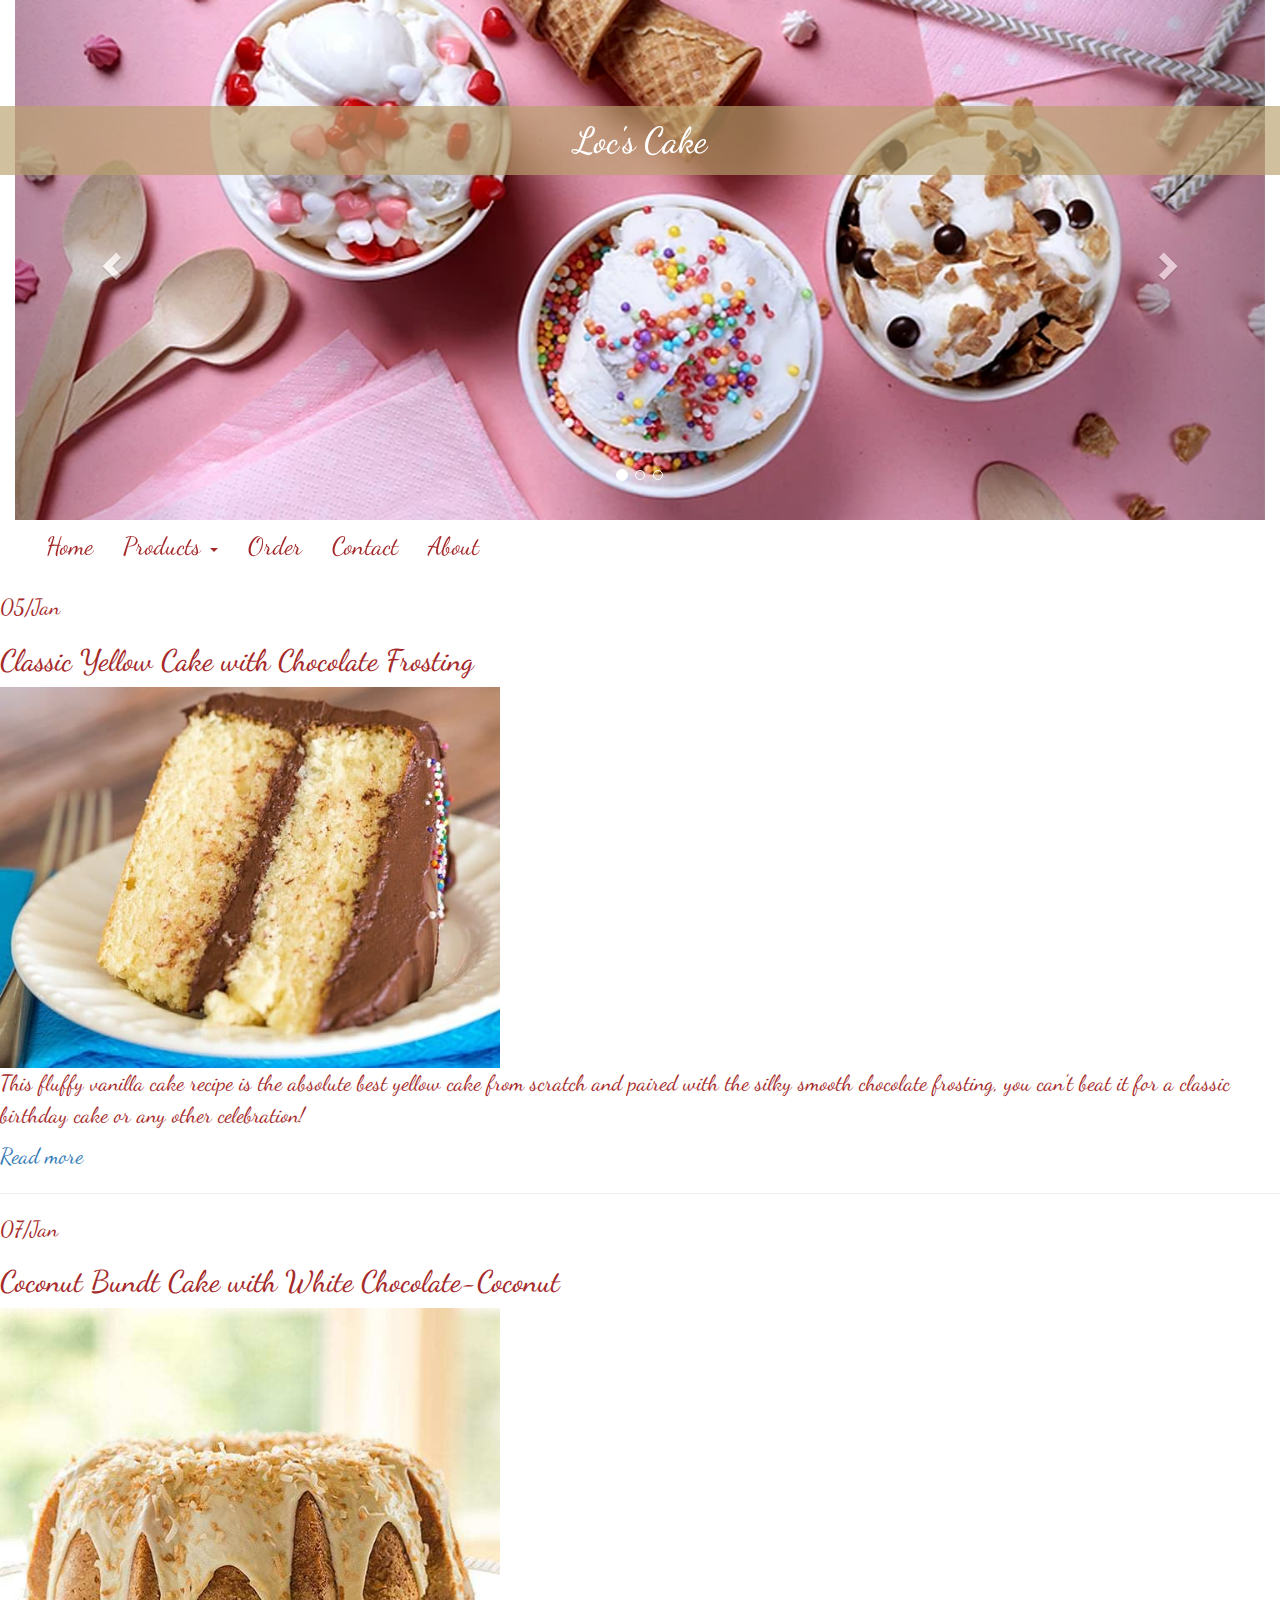
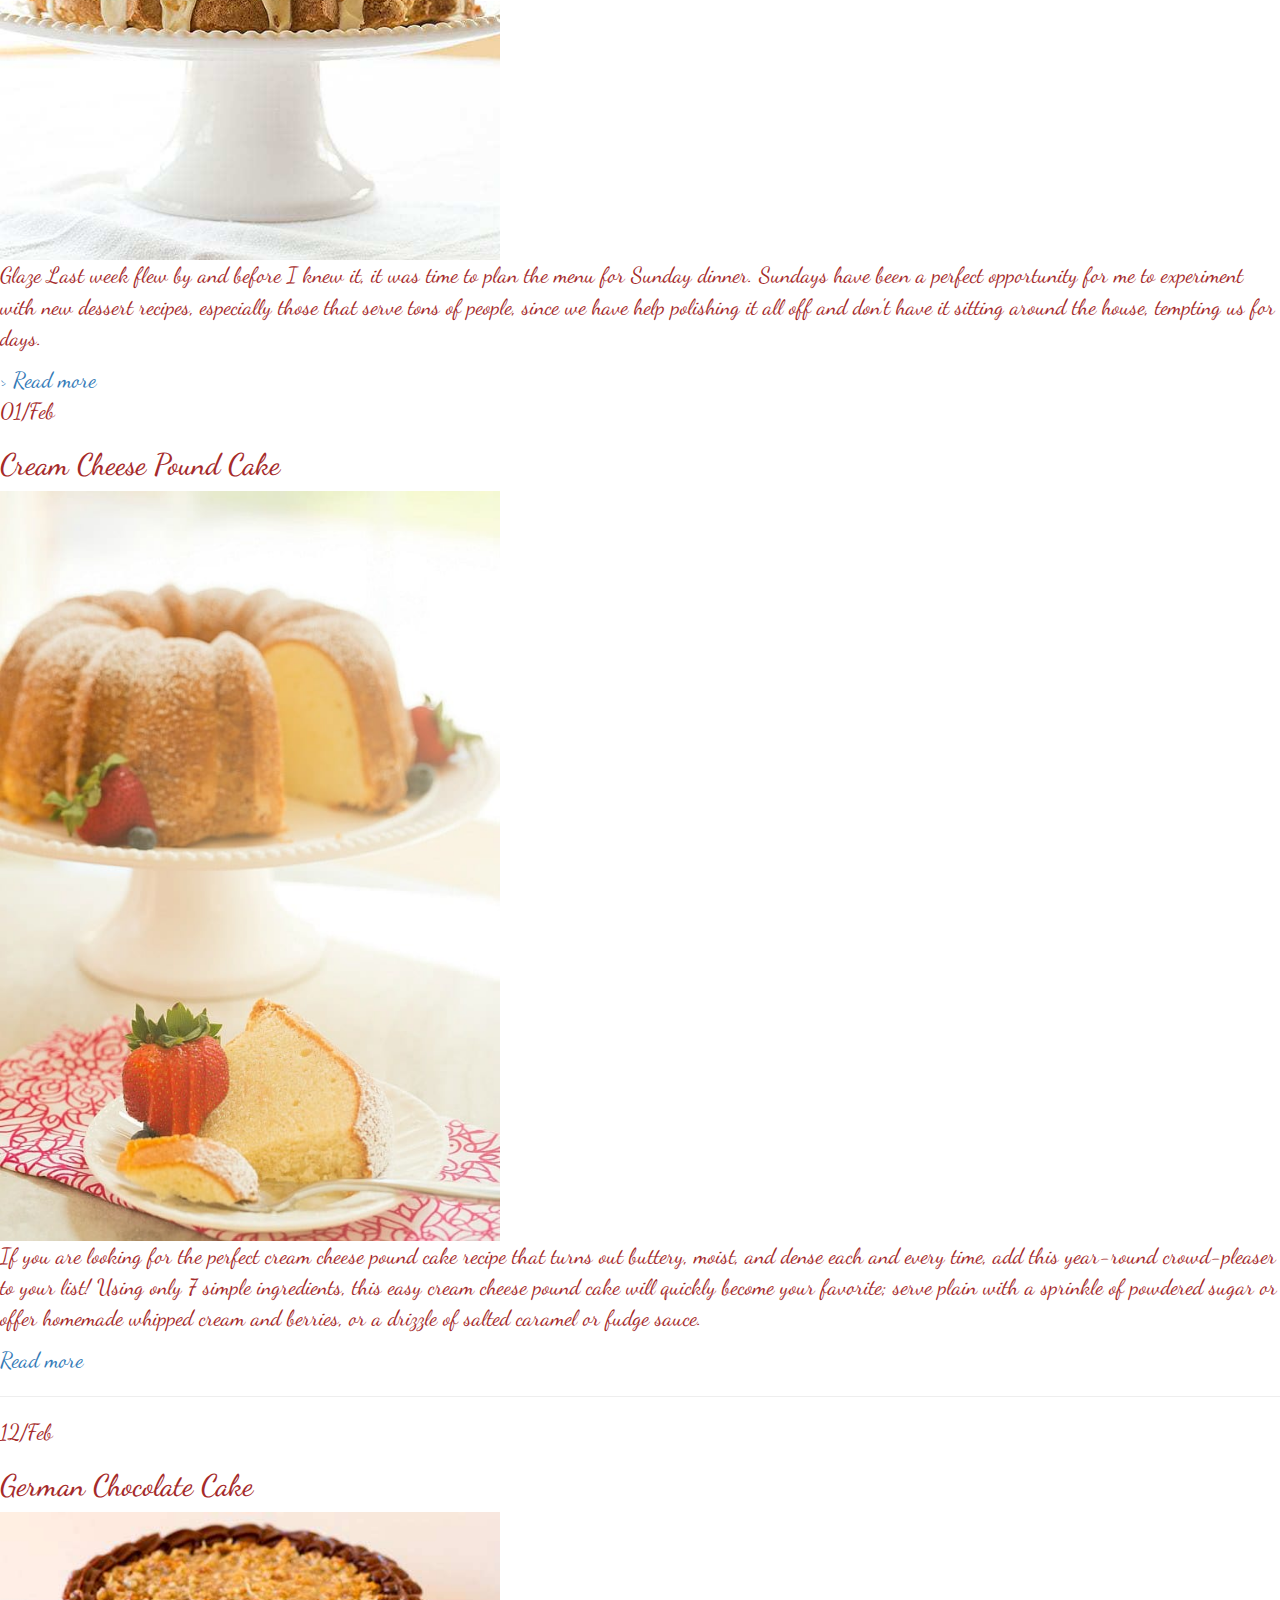
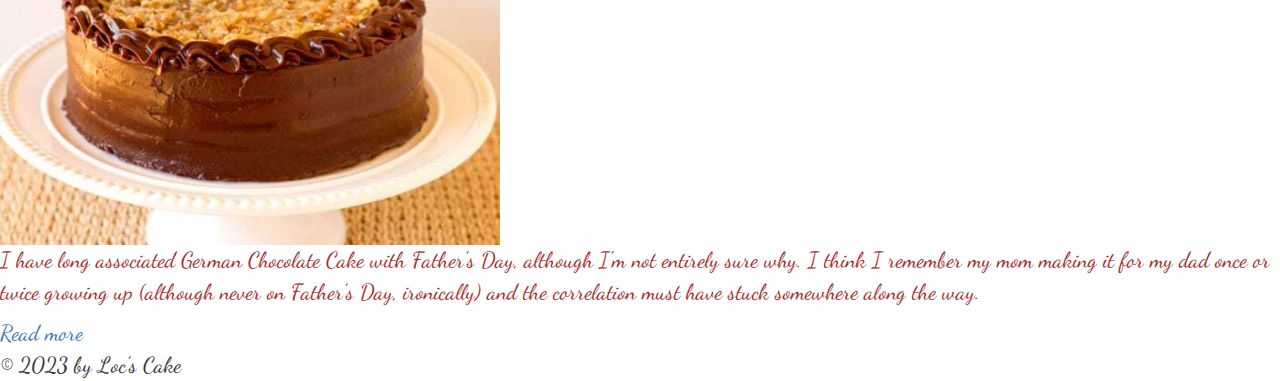
<file: index.html>
<!DOCTYPE html>
<html lang="en">
  <head>
    <meta charset="UTF-8" >
    <meta name="viewport" content="width=device-width, initial-scale=1.0" />
    <title>Loc's Cake Blog</title>
    <link rel="stylesheet" href="css/style.css" />
    <link rel="stylesheet" href="css/form.css" />
    <link rel="stylesheet" href="css/responsive.css" />

    <link rel="preconnect" href="https://fonts.googleapis.com" />
    <link rel="preconnect" href="https://fonts.gstatic.com" crossorigin />
    <link
      href="https://fonts.googleapis.com/css2?family=Dancing+Script&display=swap"
      rel="stylesheet"
    />
    <link
      rel="stylesheet"
      href="https://maxcdn.bootstrapcdn.com/bootstrap/3.4.1/css/bootstrap.min.css"
    />
    <script src="https://ajax.googleapis.com/ajax/libs/jquery/3.6.1/jquery.min.js"></script>
    <script src="https://maxcdn.bootstrapcdn.com/bootstrap/3.4.1/js/bootstrap.min.js"></script>
  </head>
  <body>
    <header>
      <!-- <img alt="yellow-cake-chocolate-frosting" src="./images/banner.png" /> -->
      <h1>Loc's Cake</h1>
      <div class="container container-slide">
        <div id="myCarousel" class="carousel slide" data-ride="carousel">
          <!-- Indicators -->
          <ol class="carousel-indicators">
            <li data-target="#myCarousel" data-slide-to="0" class="active"></li>
            <li data-target="#myCarousel" data-slide-to="1"></li>
            <li data-target="#myCarousel" data-slide-to="2"></li>
          </ol>

          <!-- Wrapper for slides -->
          <div class="carousel-inner">
            <div class="item active">
              <img src="./images/banner.png" alt="Los Angeles" style="width: 100%" />
            </div>

            <div class="item">
              <img src="./images/banner.png" alt="Chicago" style="width: 100%" />
            </div>

            <div class="item">
              <img src="./images/banner.png" alt="New york" style="width: 100%" />
            </div>
          </div>

          <!-- Left and right controls -->
          <a class="left carousel-control" href="#myCarousel" data-slide="prev">
            <span class="glyphicon glyphicon-chevron-left"></span>
            <span class="sr-only">Previous</span>
          </a>
          <a
            class="right carousel-control"
            href="#myCarousel"
            data-slide="next"
          >
            <span class="glyphicon glyphicon-chevron-right"></span>
            <span class="sr-only">Next</span>
          </a>
        </div>
      </div>
      <nav class="navbar navbar-inverse">
        <div class="container-fluid">
          <div class="navbar-header">
            <button
              type="button"
              class="navbar-toggle"
              data-toggle="collapse"
              data-target="#myNavbar"
            >
              <span class="icon-bar"></span>
              <span class="icon-bar"></span>
              <span class="icon-bar"></span>
            </button>
          </div>
          <div class="collapse navbar-collapse" id="myNavbar">
            <ul class="nav navbar-nav">
              <li><a href="index.html">Home</a></li>
              <li class="dropdown">
                <a class="dropdown-toggle" data-toggle="dropdown" href="#"
                  >Products <span class="caret"></span
                ></a>
                <ul class="dropdown-menu">
                  <li><a href="./details-1.html">Classic Yellow Cake</a></li>
                  <li><a href="./details-2.html">Coconut Bundt Cake</a></li>
                  <li>
                    <a href="./details-3.html">Cream Cheese Pound Cake</a>
                  </li>
                  <li><a href="./details-4.html">German Chocolate Cake</a></li>
                </ul>
              </li>
              <li><a href="./order.html">Order</a></li>
              <li><a href="./contact.html">Contact</a></li>
              <li><a href="./about.html">About</a></li>
            </ul>
          </div>
        </div>
      </nav>
    </header>
    <main>
      <p>05/Jan</p>
      <h2>Classic Yellow Cake with Chocolate Frosting</h2>
      <img
        alt="yellow-cake-chocolate-frosting"
        src="./images/yellow-cake-chocolate-frosting.jpg"
        style="width: 500px"
      />
      <p>
        This fluffy vanilla cake recipe is the absolute best yellow cake from
        scratch and paired with the silky smooth chocolate frosting, you can't
        beat it for a classic birthday cake or any other celebration!
      </p>
      <a href="./details-1.html"> Read more </a>
      <hr />
      <p>07/Jan</p>

      <h2>Coconut Bundt Cake with White Chocolate-Coconut</h2>
      <img
        alt="yellow-cake-chocolate-frosting"
        src="./images/coconut-bundt-cake.jpg"
        style="width: 500px"
      />
      <p>
        Glaze Last week flew by and before I knew it, it was time to plan the
        menu for Sunday dinner. Sundays have been a perfect opportunity for me
        to experiment with new dessert recipes, especially those that serve tons
        of people, since we have help polishing it all off and don't have it
        sitting around the house, tempting us for days.
      </p>
      <a href="./details-2.html">> Read more </a>
      <p>01/Feb</p>
      <h2>Cream Cheese Pound Cake</h2>
      <img
        alt="yellow-cake-chocolate-frosting"
        src="./images/cream-cheese-pound-cake.jpg"
        style="width: 500px"
      />
      <p>
        If you are looking for the perfect cream cheese pound cake recipe that
        turns out buttery, moist, and dense each and every time, add this
        year-round crowd-pleaser to your list! Using only 7 simple ingredients,
        this easy cream cheese pound cake will quickly become your favorite;
        serve plain with a sprinkle of powdered sugar or offer homemade whipped
        cream and berries, or a drizzle of salted caramel or fudge sauce.
      </p>
      <a href="./details-3.html"> Read more </a>
      <hr />
      <p>12/Feb</p>
      <h2>German Chocolate Cake</h2>
      <img
        alt="yellow-cake-chocolate-frosting"
        src="./images/german-chocolate-cake.jpg"
        style="width: 500px"
      />
      <p>
        I have long associated German Chocolate Cake with Father's Day, although
        I'm not entirely sure why. I think I remember my mom making it for my
        dad once or twice growing up (although never on Father's Day,
        ironically) and the correlation must have stuck somewhere along the way.
      </p>
      <a href="./details-4.html"> Read more </a>
    </main>
    <footer><span>&#169;</span> 2023 by Loc's Cake</footer>
  </body>
</html>
</file>
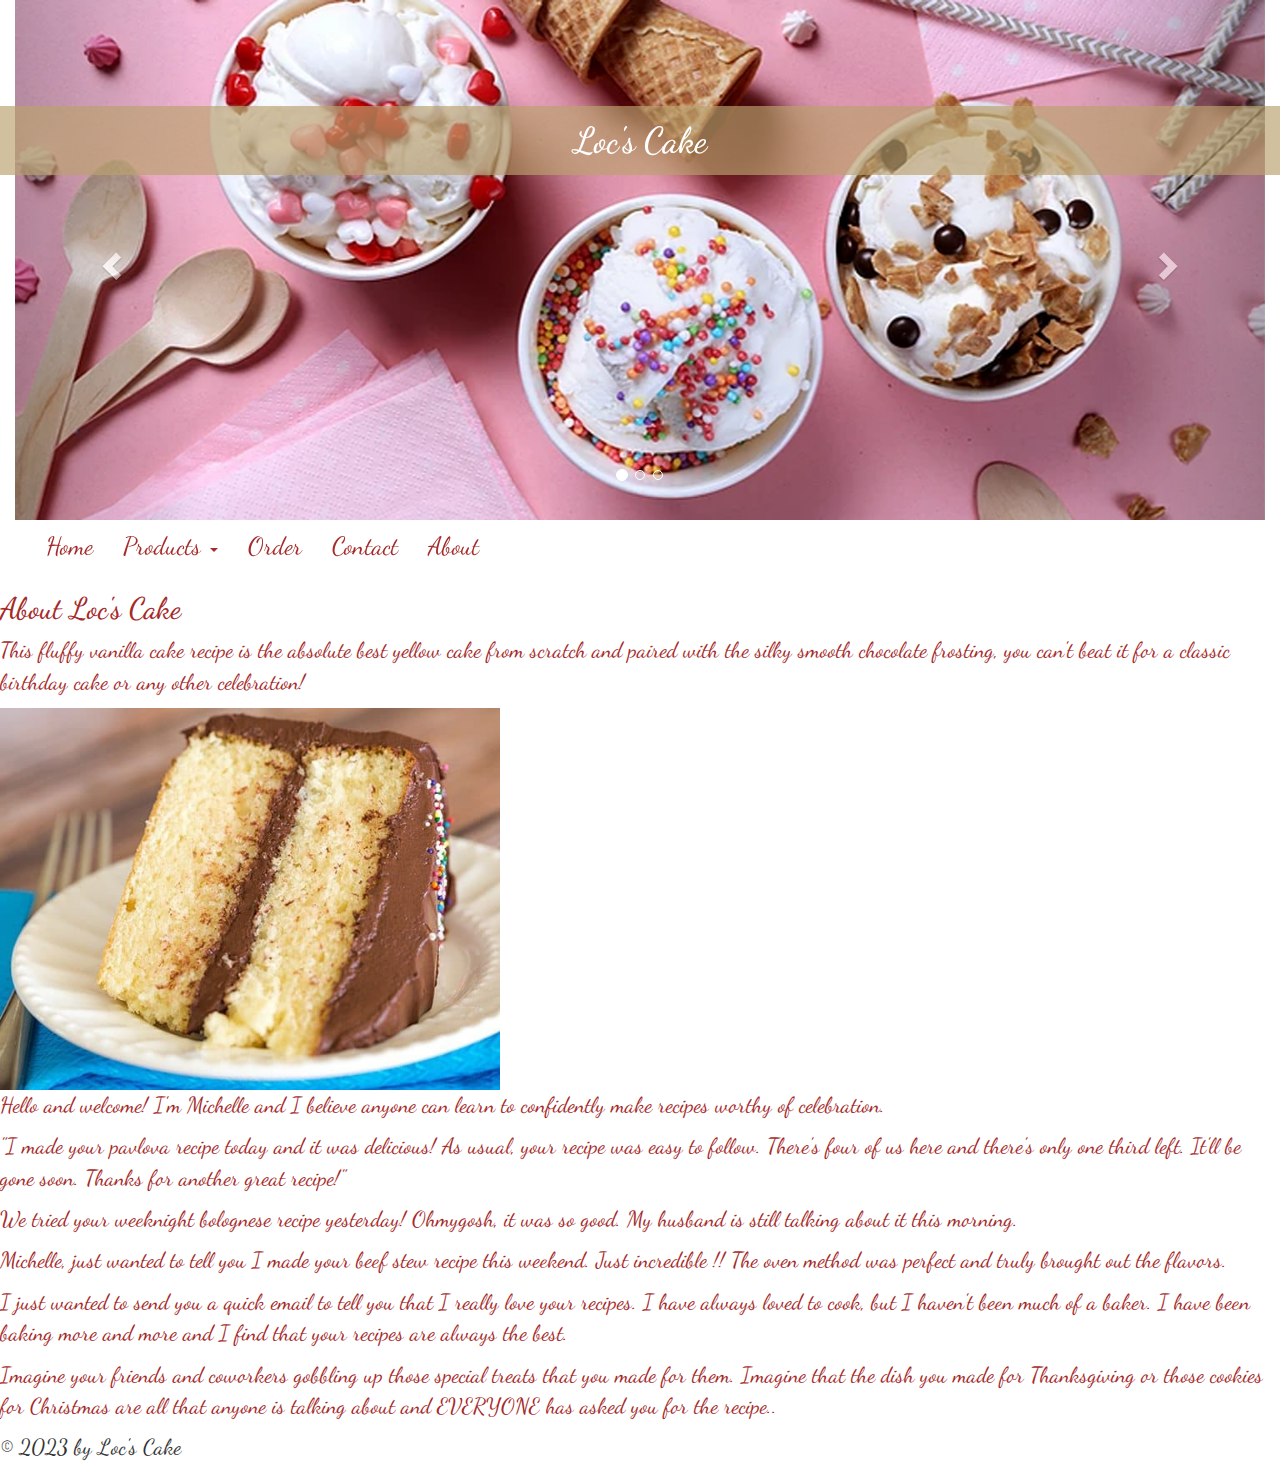
<file: about.html>
<!DOCTYPE html>
<html lang="en">
  <head>
    <meta charset="UTF-8" >
    <meta name="viewport" content="width=device-width, initial-scale=1.0" >
    <title>About Loc's Cake</title>
    <link rel="stylesheet" href="css/style.css" />
    <link rel="stylesheet" href="css/form.css" />
    <link rel="stylesheet" href="css/responsive.css" />

    <link rel="preconnect" href="https://fonts.googleapis.com" />
    <link rel="preconnect" href="https://fonts.gstatic.com" crossorigin />
    <link
      href="https://fonts.googleapis.com/css2?family=Dancing+Script&display=swap"
      rel="stylesheet"
    />

    <meta charset="UTF-8" >
    <meta name="viewport" content="width=device-width, initial-scale=1" />
    <link
      rel="stylesheet"
      href="https://maxcdn.bootstrapcdn.com/bootstrap/3.4.1/css/bootstrap.min.css"
    />
    <script src="https://ajax.googleapis.com/ajax/libs/jquery/3.6.1/jquery.min.js"></script>
    <script src="https://maxcdn.bootstrapcdn.com/bootstrap/3.4.1/js/bootstrap.min.js"></script>
  </head>
  <body>
    <header>
      <!-- <img alt="yellow-cake-chocolate-frosting" src="./images/banner.png" /> -->
      <h1>Loc's Cake</h1>
      <div class="container container-slide">
        <div id="myCarousel" class="carousel slide" data-ride="carousel">
          <!-- Indicators -->
          <ol class="carousel-indicators">
            <li data-target="#myCarousel" data-slide-to="0" class="active"></li>
            <li data-target="#myCarousel" data-slide-to="1"></li>
            <li data-target="#myCarousel" data-slide-to="2"></li>
          </ol>

          <!-- Wrapper for slides -->
          <div class="carousel-inner">
            <div class="item active">
              <img src="./images/banner.png" alt="Los Angeles" style="width: 100%" />
            </div>

            <div class="item">
              <img src="./images/banner.png" alt="Chicago" style="width: 100%" />
            </div>

            <div class="item">
              <img src="./images/banner.png" alt="New york" style="width: 100%" />
            </div>
          </div>

          <!-- Left and right controls -->
          <a class="left carousel-control" href="#myCarousel" data-slide="prev">
            <span class="glyphicon glyphicon-chevron-left"></span>
            <span class="sr-only">Previous</span>
          </a>
          <a
            class="right carousel-control"
            href="#myCarousel"
            data-slide="next"
          >
            <span class="glyphicon glyphicon-chevron-right"></span>
            <span class="sr-only">Next</span>
          </a>
        </div>
      </div>
      <nav class="navbar navbar-inverse">
        <div class="container-fluid">
          <div class="navbar-header">
            <button
              type="button"
              class="navbar-toggle"
              data-toggle="collapse"
              data-target="#myNavbar"
            >
              <span class="icon-bar"></span>
              <span class="icon-bar"></span>
              <span class="icon-bar"></span>
            </button>
          </div>
          <div class="collapse navbar-collapse" id="myNavbar">
            <ul class="nav navbar-nav">
              <li><a href="index.html">Home</a></li>
              <li class="dropdown">
                <a class="dropdown-toggle" data-toggle="dropdown" href="#"
                  >Products <span class="caret"></span
                ></a>
                <ul class="dropdown-menu">
                  <li><a href="./details-1.html">Classic Yellow Cake</a></li>
                  <li><a href="./details-2.html">Coconut Bundt Cake</a></li>
                  <li>
                    <a href="./details-3.html">Cream Cheese Pound Cake</a>
                  </li>
                  <li><a href="./details-4.html">German Chocolate Cake</a></li>
                </ul>
              </li>
              <li><a href="./order.html">Order</a></li>
              <li><a href="./contact.html">Contact</a></li>
              <li><a href="./about.html">About</a></li>
            </ul>
          </div>
        </div>
      </nav>
    </header>
    <main>
      <h2>About Loc's Cake</h2>
      <p>
        This fluffy vanilla cake recipe is the absolute best yellow cake from
        scratch and paired with the silky smooth chocolate frosting, you can't
        beat it for a classic birthday cake or any other celebration!
      </p>
      <img
        alt="yellow-cake-chocolate-frosting"
        src="./images/yellow-cake-chocolate-frosting.jpg"
        style="width: 500px"
      >

      <p>
        Hello and welcome! I'm Michelle and I believe anyone can learn to
        confidently make recipes worthy of celebration.
      </p>
      <p>
        "I made your pavlova recipe today and it was delicious! As usual, your
        recipe was easy to follow. There's four of us here and there's only one
        third left. It'll be gone soon. Thanks for another great recipe!"
      </p>
      <p>
        We tried your weeknight bolognese recipe yesterday! Ohmygosh, it was so
        good. My husband is still talking about it this morning.
      </p>
      <p>
        Michelle, just wanted to tell you I made your beef stew recipe this
        weekend. Just incredible !! The oven method was perfect and truly
        brought out the flavors.
      </p>
      <p>
        I just wanted to send you a quick email to tell you that I really love
        your recipes. I have always loved to cook, but I haven't been much of a
        baker. I have been baking more and more and I find that your recipes are
        always the best.
      </p>
      <p>
        Imagine your friends and coworkers gobbling up those special treats that
        you made for them. Imagine that the dish you made for Thanksgiving or
        those cookies for Christmas are all that anyone is talking about and
        EVERYONE has asked you for the recipe..
      </p>
    </main>
    <footer><span>&#169;</span> 2023 by Loc's Cake</footer>
  </body>
</html>
</file>
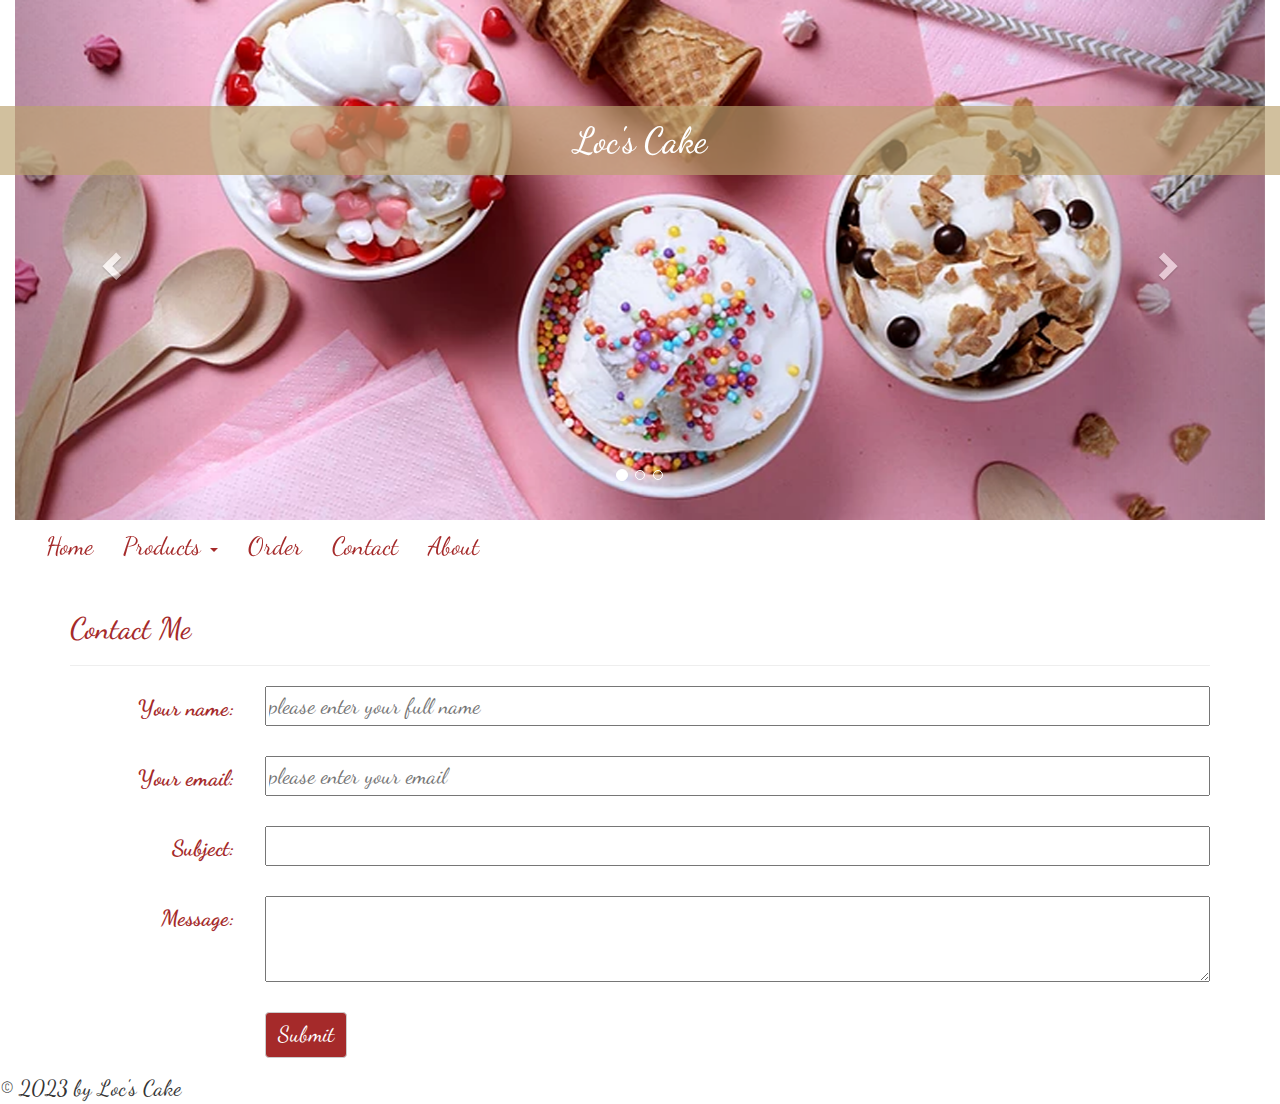
<file: contact.html>
<!DOCTYPE html>
<html lang="en">
  <head>
    <meta charset="UTF-8" >
    <meta name="viewport" content="width=device-width, initial-scale=1.0" />
    <title>Loc's Cake Blog</title>
    <link rel="stylesheet" href="css/style.css" />
    <link rel="stylesheet" href="css/form.css" />
    <link rel="stylesheet" href="css/responsive.css" />

    <link rel="preconnect" href="https://fonts.googleapis.com" />
    <link rel="preconnect" href="https://fonts.gstatic.com" crossorigin />
    <link
      href="https://fonts.googleapis.com/css2?family=Dancing+Script&display=swap"
      rel="stylesheet"
    />
    <script src="js/contact.js"></script>

    <meta charset="UTF-8" >
    <meta name="viewport" content="width=device-width, initial-scale=1" />
    <link
      rel="stylesheet"
      href="https://maxcdn.bootstrapcdn.com/bootstrap/3.4.1/css/bootstrap.min.css"
    />
    <script src="https://ajax.googleapis.com/ajax/libs/jquery/3.6.1/jquery.min.js"></script>
    <script src="https://maxcdn.bootstrapcdn.com/bootstrap/3.4.1/js/bootstrap.min.js"></script>
  </head>
  <body>
    <header>
      <!-- <img alt="yellow-cake-chocolate-frosting" src="./images/banner.png" /> -->
      <h1>Loc's Cake</h1>
      <div class="container container-slide">
        <div id="myCarousel" class="carousel slide" data-ride="carousel">
          <!-- Indicators -->
          <ol class="carousel-indicators">
            <li data-target="#myCarousel" data-slide-to="0" class="active"></li>
            <li data-target="#myCarousel" data-slide-to="1"></li>
            <li data-target="#myCarousel" data-slide-to="2"></li>
          </ol>

          <!-- Wrapper for slides -->
          <div class="carousel-inner">
            <div class="item active">
              <img src="./images/banner.png" alt="Los Angeles" style="width: 100%" />
            </div>

            <div class="item">
              <img src="./images/banner.png" alt="Chicago" style="width: 100%" />
            </div>

            <div class="item">
              <img src="./images/banner.png" alt="New york" style="width: 100%" />
            </div>
          </div>

          <!-- Left and right controls -->
          <a class="left carousel-control" href="#myCarousel" data-slide="prev">
            <span class="glyphicon glyphicon-chevron-left"></span>
            <span class="sr-only">Previous</span>
          </a>
          <a
            class="right carousel-control"
            href="#myCarousel"
            data-slide="next"
          >
            <span class="glyphicon glyphicon-chevron-right"></span>
            <span class="sr-only">Next</span>
          </a>
        </div>
      </div>
      <nav class="navbar navbar-inverse">
        <div class="container-fluid">
          <div class="navbar-header">
            <button
              type="button"
              class="navbar-toggle"
              data-toggle="collapse"
              data-target="#myNavbar"
            >
              <span class="icon-bar"></span>
              <span class="icon-bar"></span>
              <span class="icon-bar"></span>
            </button>
          </div>
          <div class="collapse navbar-collapse" id="myNavbar">
            <ul class="nav navbar-nav">
              <li><a href="index.html">Home</a></li>
              <li class="dropdown">
                <a class="dropdown-toggle" data-toggle="dropdown" href="#"
                  >Products <span class="caret"></span
                ></a>
                <ul class="dropdown-menu">
                  <li><a href="./details-1.html">Classic Yellow Cake</a></li>
                  <li><a href="./details-2.html">Coconut Bundt Cake</a></li>
                  <li>
                    <a href="./details-3.html">Cream Cheese Pound Cake</a>
                  </li>
                  <li><a href="./details-4.html">German Chocolate Cake</a></li>
                </ul>
              </li>
              <li><a href="./order.html">Order</a></li>
              <li><a href="./contact.html">Contact</a></li>
              <li><a href="./about.html">About</a></li>
            </ul>
          </div>
        </div>
      </nav>
    </header>
    <main>
      <div class="container">
        <h2>Contact Me</h2>
        <hr />
        <form class="form-horizontal" action="">
          <div class="form-group">
            <label class="control-label col-md-2" for="email">Your name:</label>
            <div class="col-md-10 control-input">
              <input
                type="text"
                placeholder="please enter your full name"
                name="name"
                id="name"
              />
              <label id="error-name" class="error-message"> </label>
            </div>
          </div>
          <div class="form-group">
            <label class="control-label col-md-2" for="pwd">Your email:</label>
            <div class="col-md-10 control-input">
              <input
                type="email"
                name="email"
                id="email"
                placeholder="please enter your email"
              />
              <label id="error-email" class="error-message"> </label>
            </div>
          </div>
          <div class="form-group">
            <label class="control-label col-md-2" for="pwd">Subject:</label>
            <div class="col-md-10 control-input">
              <input type="text" name="subject" id="subject" />
              <label id="error-subject" class="error-message"> </label>
            </div>
          </div>
          <div class="form-group">
            <label class="control-label col-md-2" for="pwd">Message:</label>
            <div class="col-md-10 control-input">
              <textarea name="message" id="message" maxlength="500"></textarea>
              <label id="error-message" class="error-message"></label>
            </div>
          </div>
          <div class="form-group">
            <div class="col-md-offset-2 col-md-10">
              <button
                type="button"
                class="btn btn-default btn-form-submit"
                onclick="return checkFormValidator();"
              >
                Submit
              </button>
            </div>
          </div>
        </form>
      </div>

      
    </main>
    <footer><span>&#169;</span> 2023 by Loc's Cake</footer>
  </body>
</html>
</file>
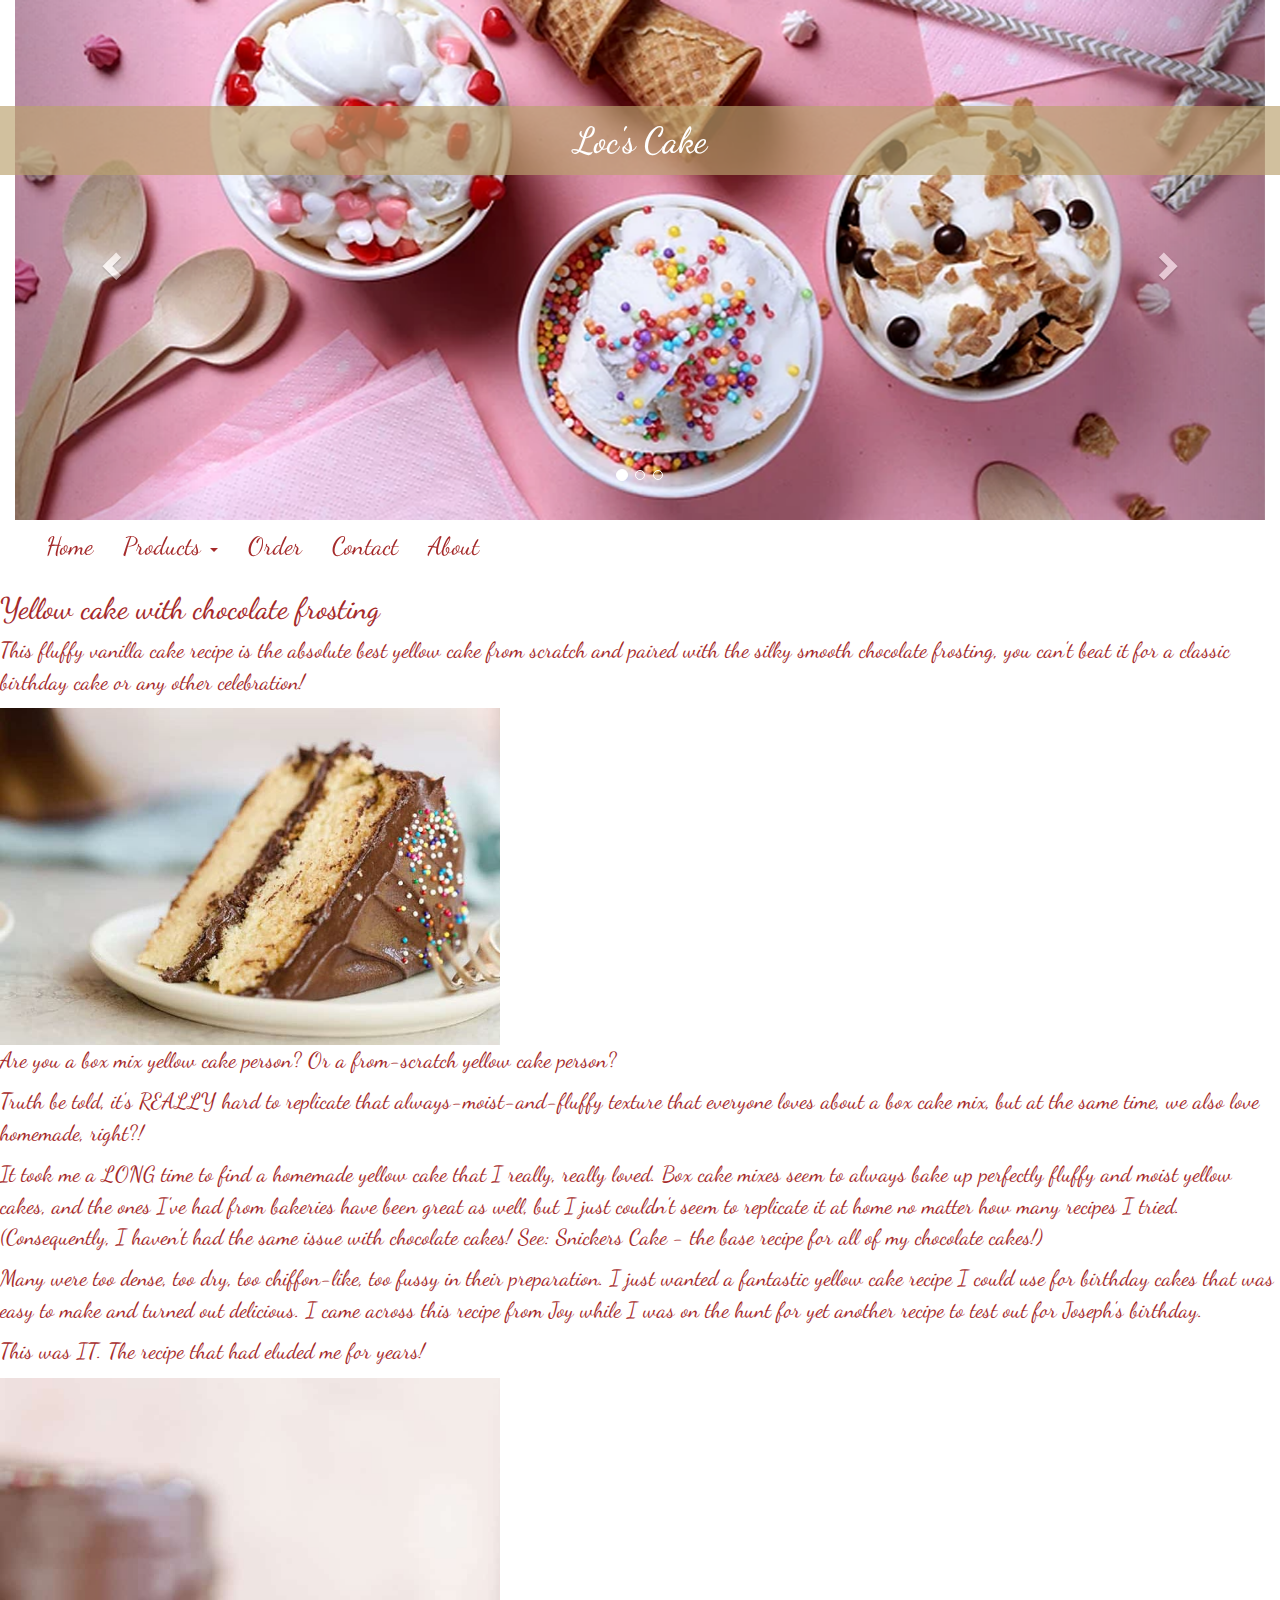
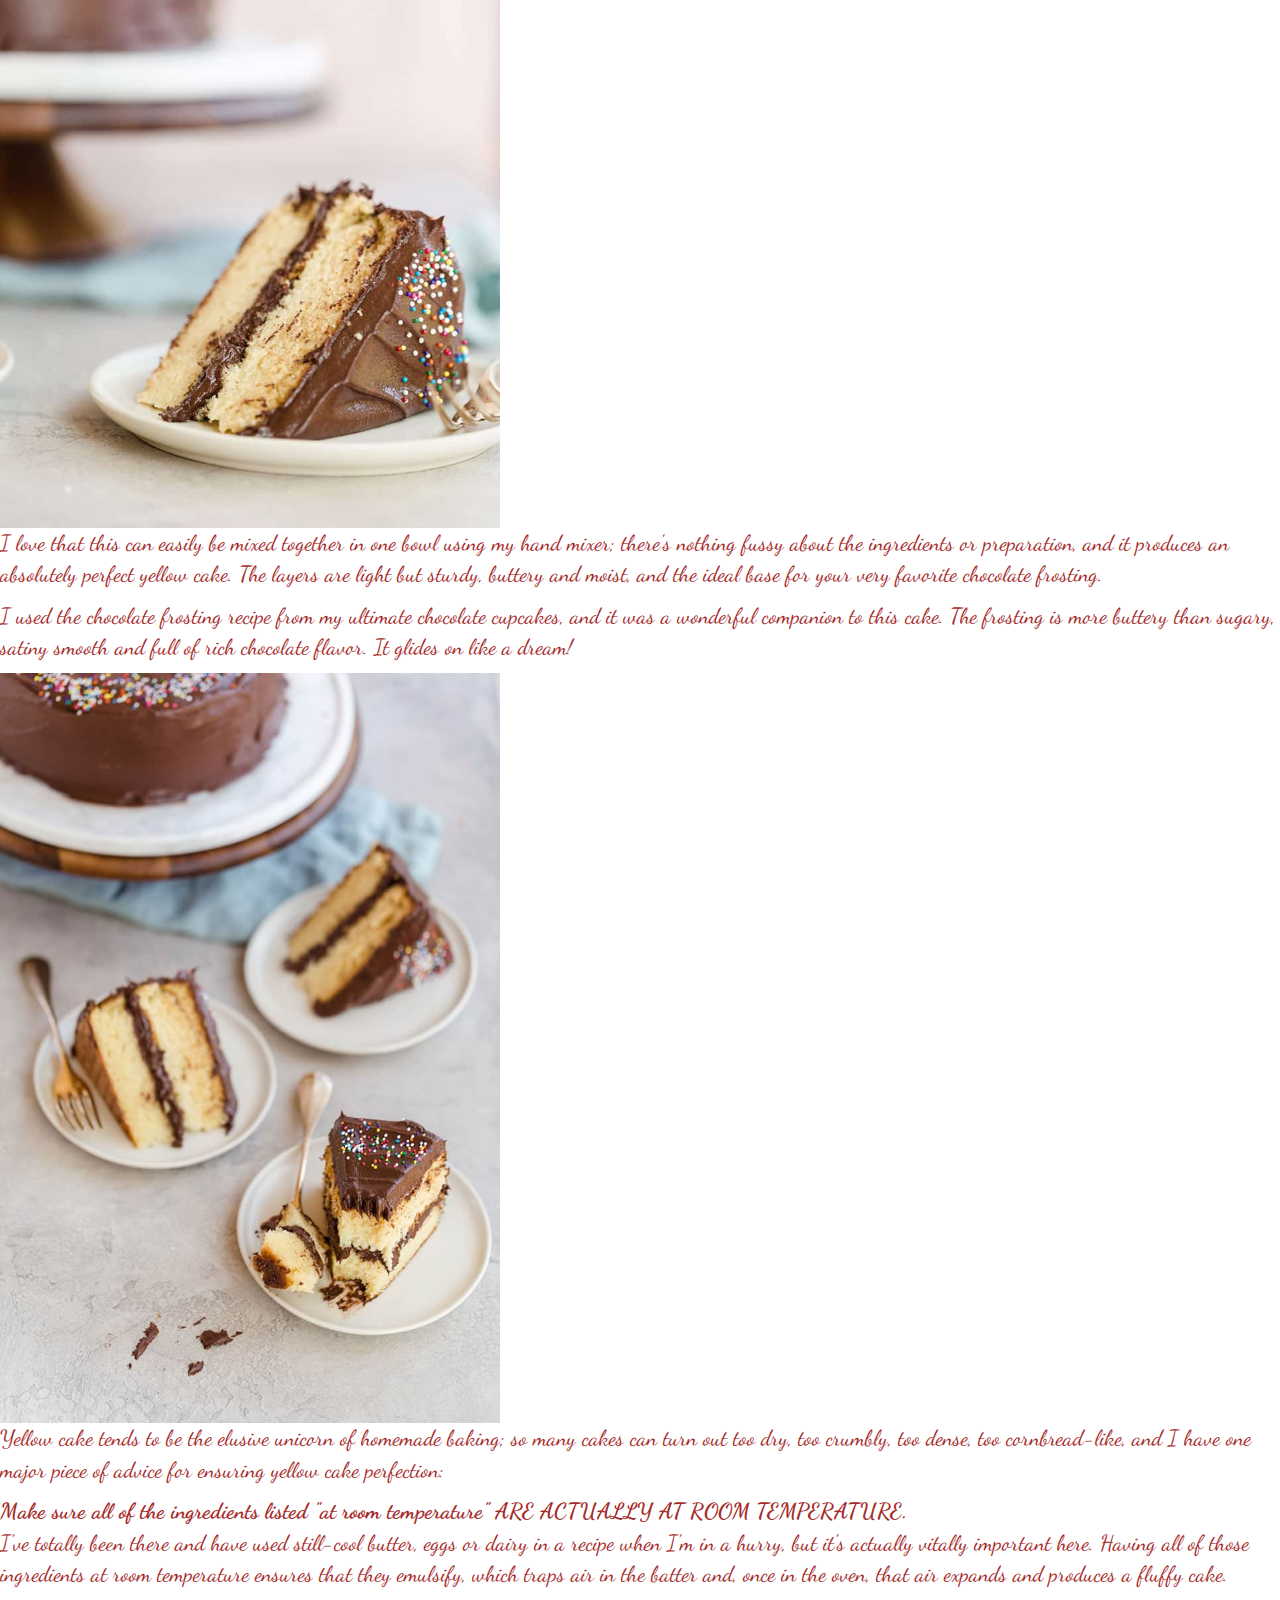
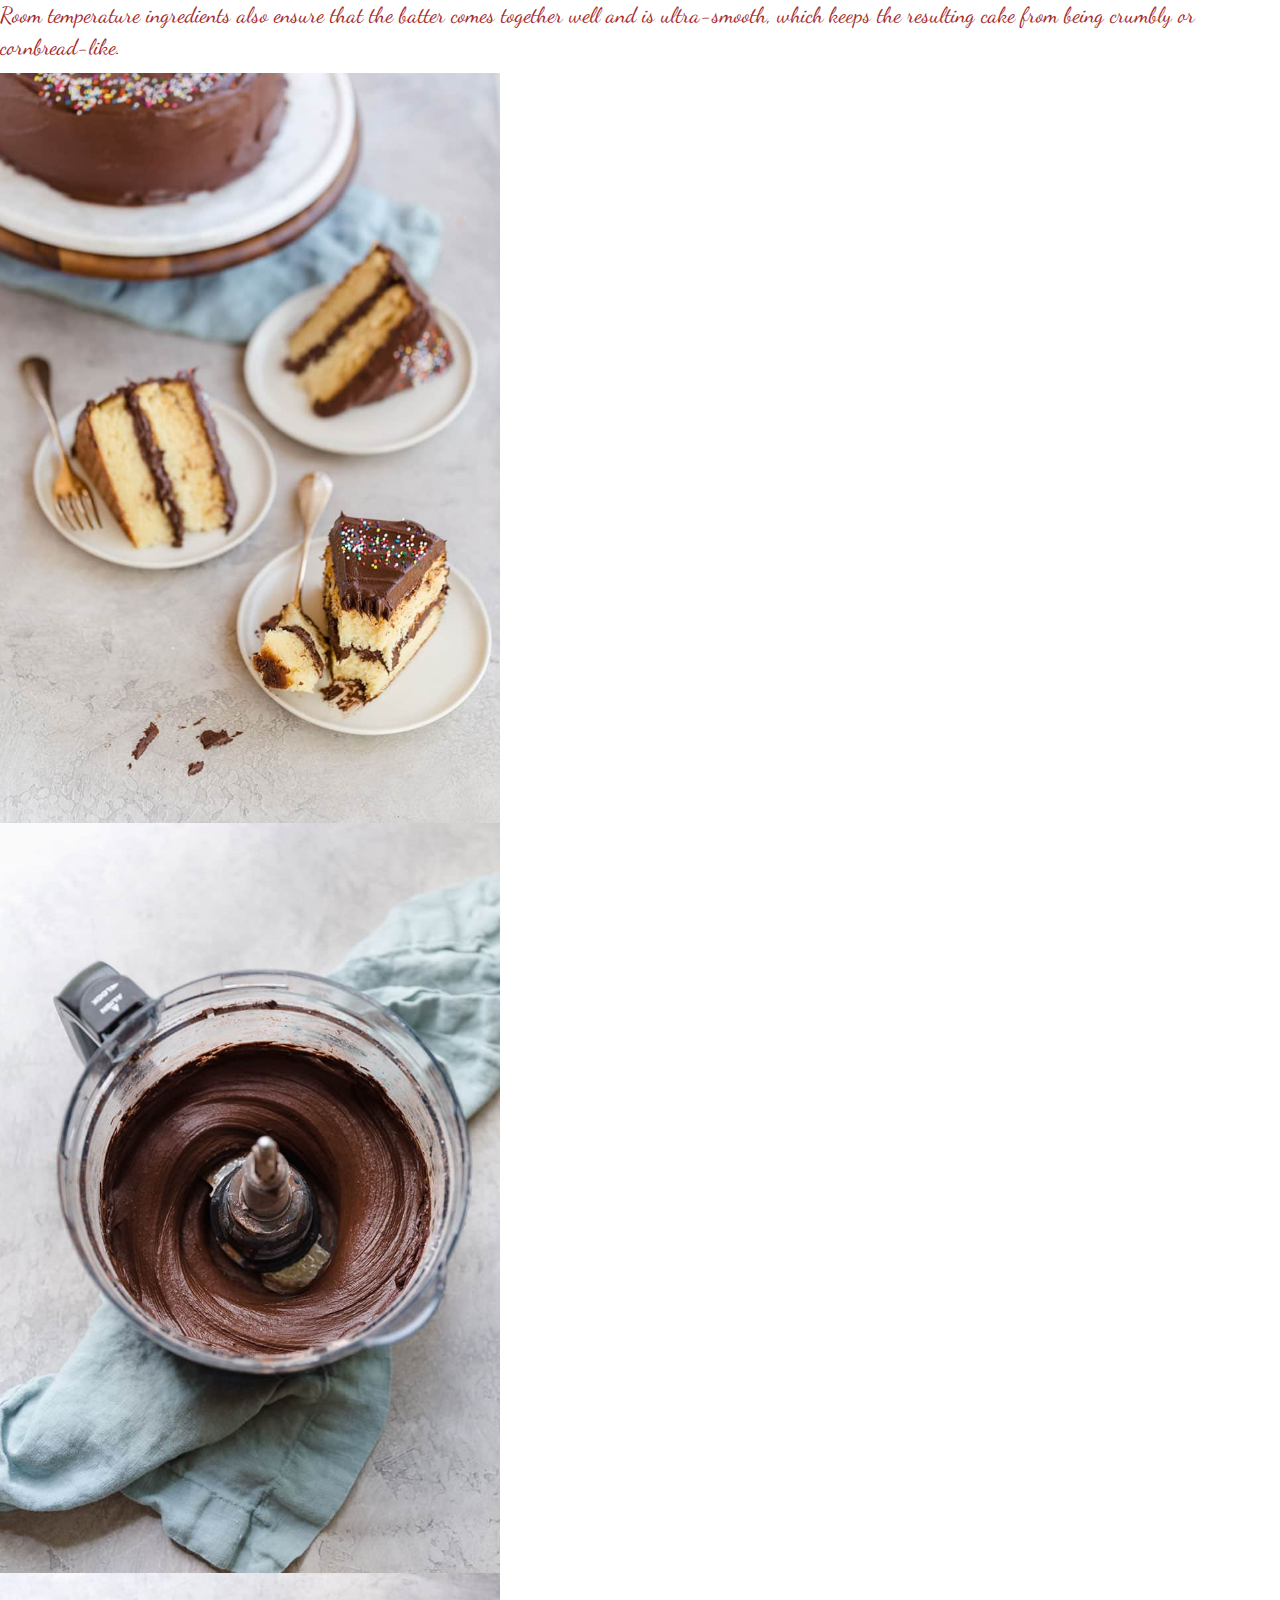
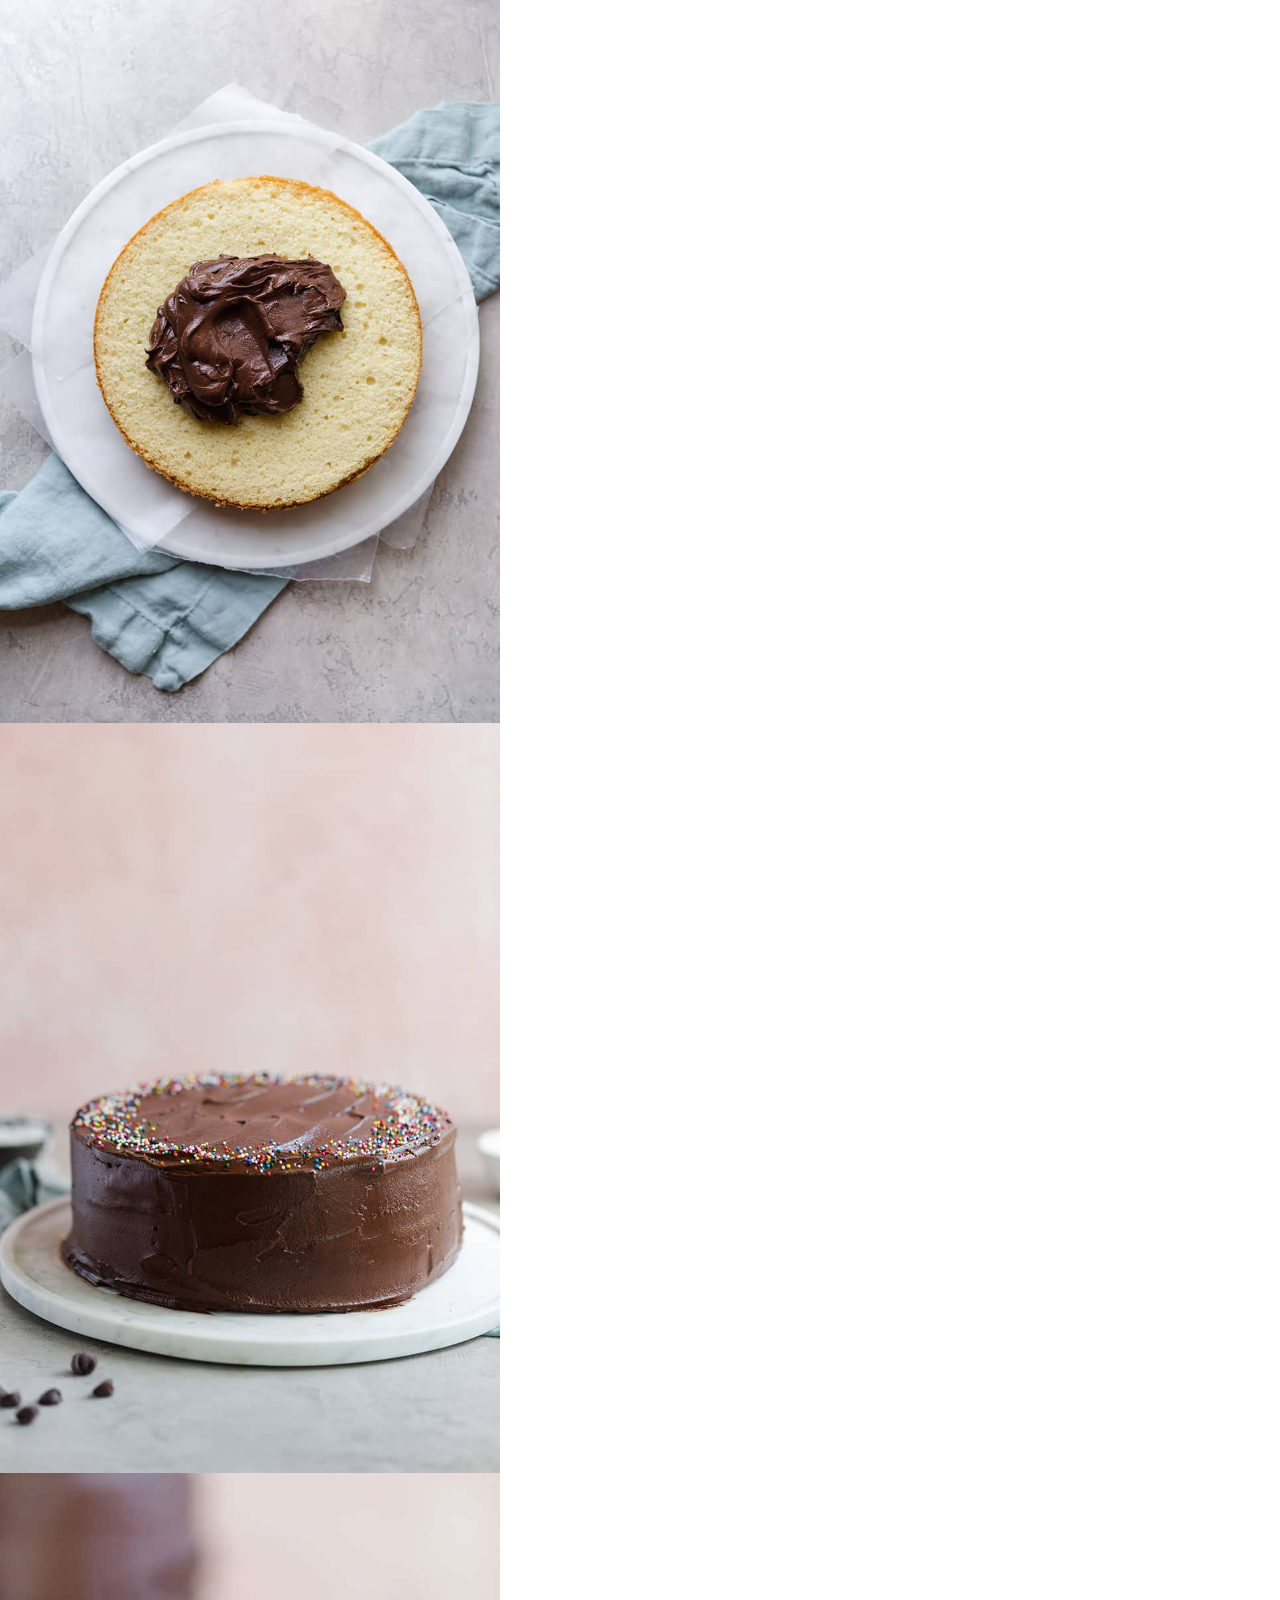
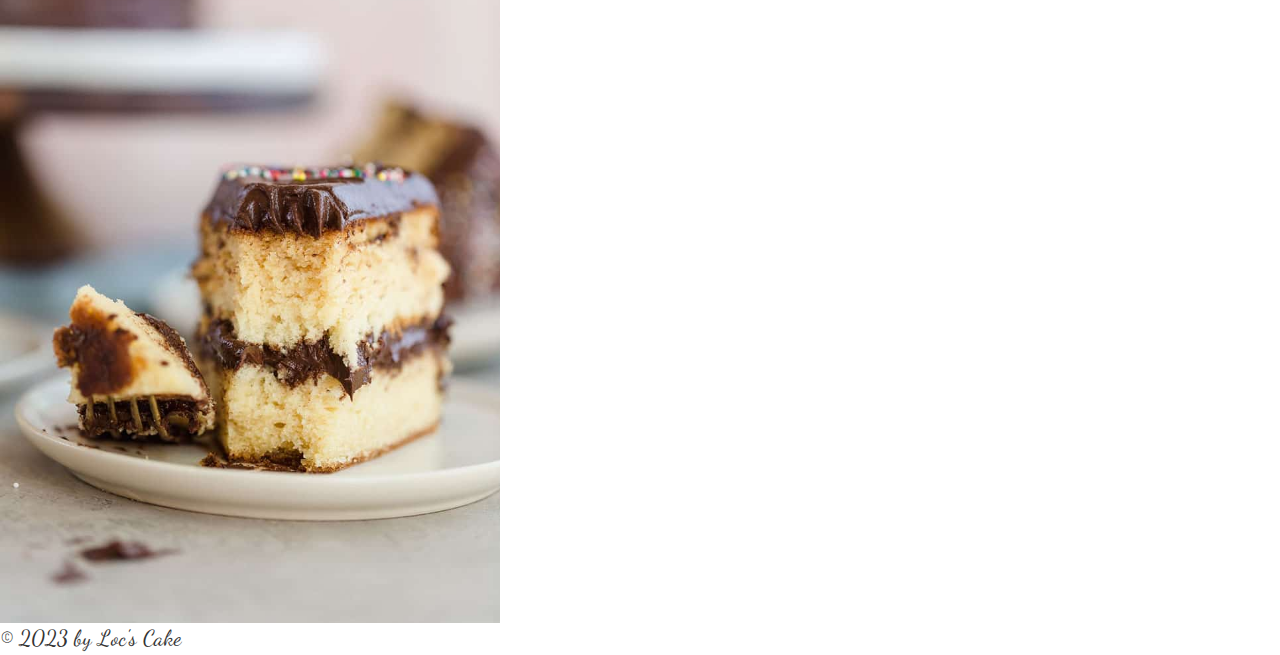
<file: details-1.html>
<!DOCTYPE html>
<html lang="en">
  <head>
    <meta charset="UTF-8" >
    <meta name="viewport" content="width=device-width, initial-scale=1.0" >
    <title>Yellow cake with chocolate frosting</title>
    <link rel="stylesheet" href="css/style.css" />
    <link rel="stylesheet" href="css/form.css" />
    <link rel="stylesheet" href="css/responsive.css" />

    <link rel="preconnect" href="https://fonts.googleapis.com" />
    <link rel="preconnect" href="https://fonts.gstatic.com" crossorigin />
    <link
      href="https://fonts.googleapis.com/css2?family=Dancing+Script&display=swap"
      rel="stylesheet"
    />

    <meta charset="UTF-8" >
    <meta name="viewport" content="width=device-width, initial-scale=1" />
    <link
      rel="stylesheet"
      href="https://maxcdn.bootstrapcdn.com/bootstrap/3.4.1/css/bootstrap.min.css"
    />
    <script src="https://ajax.googleapis.com/ajax/libs/jquery/3.6.1/jquery.min.js"></script>
    <script src="https://maxcdn.bootstrapcdn.com/bootstrap/3.4.1/js/bootstrap.min.js"></script>
  </head>
  <body>
    <header>
      <!-- <img alt="yellow-cake-chocolate-frosting" src="./images/banner.png" /> -->
      <h1>Loc's Cake</h1>
      <div class="container container-slide">
        <div id="myCarousel" class="carousel slide" data-ride="carousel">
          <!-- Indicators -->
          <ol class="carousel-indicators">
            <li data-target="#myCarousel" data-slide-to="0" class="active"></li>
            <li data-target="#myCarousel" data-slide-to="1"></li>
            <li data-target="#myCarousel" data-slide-to="2"></li>
          </ol>

          <!-- Wrapper for slides -->
          <div class="carousel-inner">
            <div class="item active">
              <img src="./images/banner.png" alt="Los Angeles" style="width: 100%" />
            </div>

            <div class="item">
              <img src="./images/banner.png" alt="Chicago" style="width: 100%" />
            </div>

            <div class="item">
              <img src="./images/banner.png" alt="New york" style="width: 100%" />
            </div>
          </div>

          <!-- Left and right controls -->
          <a class="left carousel-control" href="#myCarousel" data-slide="prev">
            <span class="glyphicon glyphicon-chevron-left"></span>
            <span class="sr-only">Previous</span>
          </a>
          <a
            class="right carousel-control"
            href="#myCarousel"
            data-slide="next"
          >
            <span class="glyphicon glyphicon-chevron-right"></span>
            <span class="sr-only">Next</span>
          </a>
        </div>
      </div>
      <nav class="navbar navbar-inverse">
        <div class="container-fluid">
          <div class="navbar-header">
            <button
              type="button"
              class="navbar-toggle"
              data-toggle="collapse"
              data-target="#myNavbar"
            >
              <span class="icon-bar"></span>
              <span class="icon-bar"></span>
              <span class="icon-bar"></span>
            </button>
          </div>
          <div class="collapse navbar-collapse" id="myNavbar">
            <ul class="nav navbar-nav">
              <li><a href="index.html">Home</a></li>
              <li class="dropdown">
                <a class="dropdown-toggle" data-toggle="dropdown" href="#"
                  >Products <span class="caret"></span
                ></a>
                <ul class="dropdown-menu">
                  <li><a href="./details-1.html">Classic Yellow Cake</a></li>
                  <li><a href="./details-2.html">Coconut Bundt Cake</a></li>
                  <li>
                    <a href="./details-3.html">Cream Cheese Pound Cake</a>
                  </li>
                  <li><a href="./details-4.html">German Chocolate Cake</a></li>
                </ul>
              </li>
              <li><a href="./order.html">Order</a></li>
              <li><a href="./contact.html">Contact</a></li>
              <li><a href="./about.html">About</a></li>
            </ul>
          </div>
        </div>
      </nav>
    </header>
    <main>
      <h2>Yellow cake with chocolate frosting</h2>
      <p>
        This fluffy vanilla cake recipe is the absolute best yellow cake from
        scratch and paired with the silky smooth chocolate frosting, you can't
        beat it for a classic birthday cake or any other celebration!
      </p>
      <img
        alt="yellow-cake-chocolate-frosting-thumb"
        src="./images/yellow-cake-chocolate-frosting-thumb.jpg"
        style="width: 500px"
      >

      <p>
        Are you a box mix yellow cake person? Or a from-scratch yellow cake
        person?
      </p>
      <p>
        Truth be told, it's REALLY hard to replicate that
        always-moist-and-fluffy texture that everyone loves about a box cake
        mix, but at the same time, we also love homemade, right?!
      </p>
      <p>
        It took me a LONG time to find a homemade yellow cake that I really,
        really loved. Box cake mixes seem to always bake up perfectly fluffy and
        moist yellow cakes, and the ones I've had from bakeries have been great
        as well, but I just couldn't seem to replicate it at home no matter how
        many recipes I tried. (Consequently, I haven't had the same issue with
        chocolate cakes! See: Snickers Cake - the base recipe for all of my
        chocolate cakes!)
      </p>
      <p>
        Many were too dense, too dry, too chiffon-like, too fussy in their
        preparation. I just wanted a fantastic yellow cake recipe I could use
        for birthday cakes that was easy to make and turned out delicious. I
        came across this recipe from Joy while I was on the hunt for yet another
        recipe to test out for Joseph's birthday.
      </p>
      <p>This was IT. The recipe that had eluded me for years!</p>
      <img
        alt="yellow-cake-chocolate-frosting"
        src="./images/yellow-cake-chocolate-frosting-1.jpg"
        style="width: 500px"
      >
      <p>
        I love that this can easily be mixed together in one bowl using my hand
        mixer; there's nothing fussy about the ingredients or preparation, and
        it produces an absolutely perfect yellow cake. The layers are light but
        sturdy, buttery and moist, and the ideal base for your very favorite
        chocolate frosting.
      </p>
      <p>
        I used the chocolate frosting recipe from my ultimate chocolate
        cupcakes, and it was a wonderful companion to this cake. The frosting is
        more buttery than sugary, satiny smooth and full of rich chocolate
        flavor. It glides on like a dream!
      </p>
      <img
        alt="yellow-cake-chocolate-frosting-2"
        src="./images/yellow-cake-chocolate-frosting-2.jpg"
        style="width: 500px"
      >
      <p>
        Yellow cake tends to be the elusive unicorn of homemade baking; so many
        cakes can turn out too dry, too crumbly, too dense, too cornbread-like,
        and I have one major piece of advice for ensuring yellow cake
        perfection:
      </p>
      <b
        >Make sure all of the ingredients listed "at room temperature" ARE
        ACTUALLY AT ROOM TEMPERATURE.</b
      >
      <p>
        I've totally been there and have used still-cool butter, eggs or dairy
        in a recipe when I'm in a hurry, but it's actually vitally important
        here. Having all of those ingredients at room temperature ensures that
        they emulsify, which traps air in the batter and, once in the oven, that
        air expands and produces a fluffy cake.
      </p>
      <p>
        Room temperature ingredients also ensure that the batter comes together
        well and is ultra-smooth, which keeps the resulting cake from being
        crumbly or cornbread-like.
      </p>
      <img
        alt="yellow-cake-chocolate-frosting-2"
        src="./images/yellow-cake-chocolate-frosting-2.jpg"
        style="width: 500px"
      >
      <br >
      <img
        alt="yellow-cake-chocolate-frosting"
        src="./images/yellow-cake-chocolate-frosting-4.jpg"
        style="width: 500px"
      >
      <br >
      <img
        alt="yellow-cake-chocolate-frosting"
        src="./images/yellow-cake-chocolate-frosting-5.jpg"
        style="width: 500px"
      >
      <br >
      <img
        alt="yellow-cake-chocolate-frosting"
        src="./images/yellow-cake-chocolate-frosting-6.jpg"
        style="width: 500px"
      >
      <br >
      <img
        alt="yellow-cake-chocolate-frosting"
        src="./images/yellow-cake-chocolate-frosting-7.jpg"
        style="width: 500px"
      >
    </main>
    <footer><span>&#169;</span> 2023 by Loc's Cake</footer>
  </body>
</html>
</file>
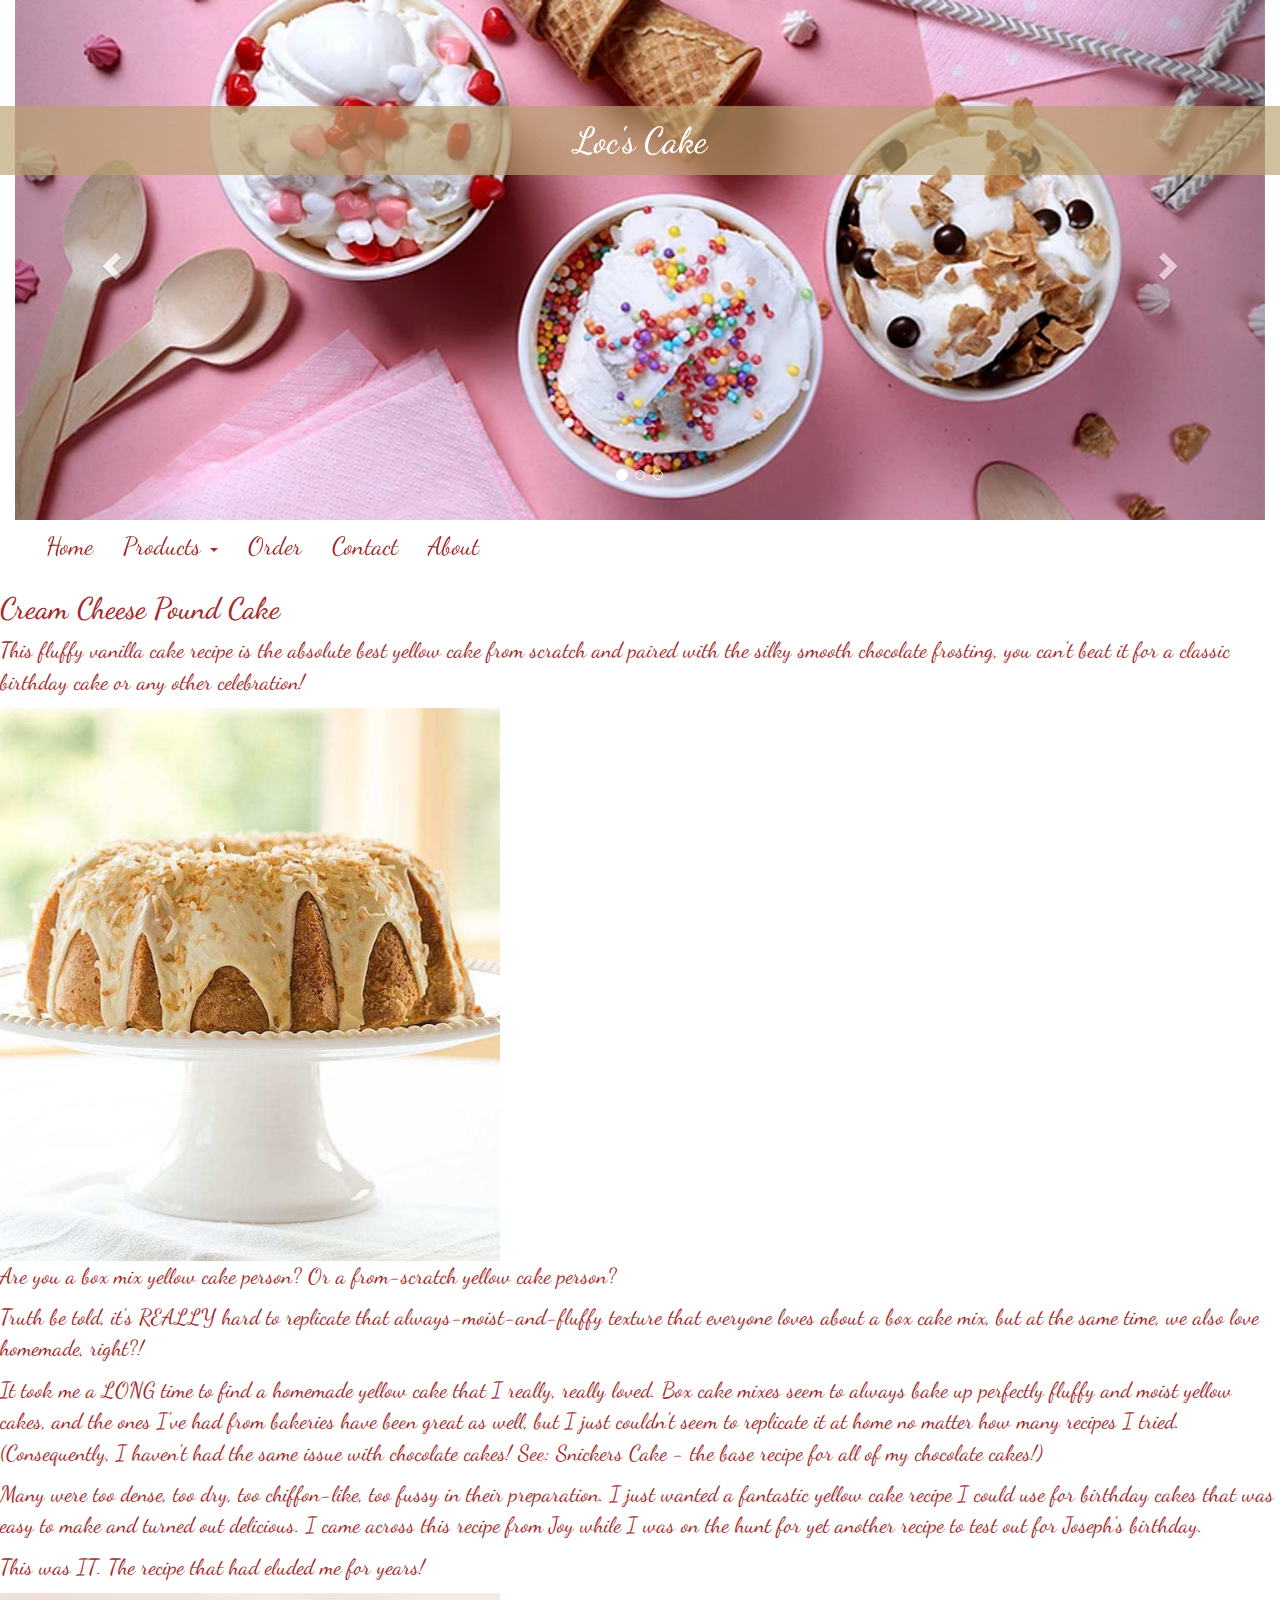
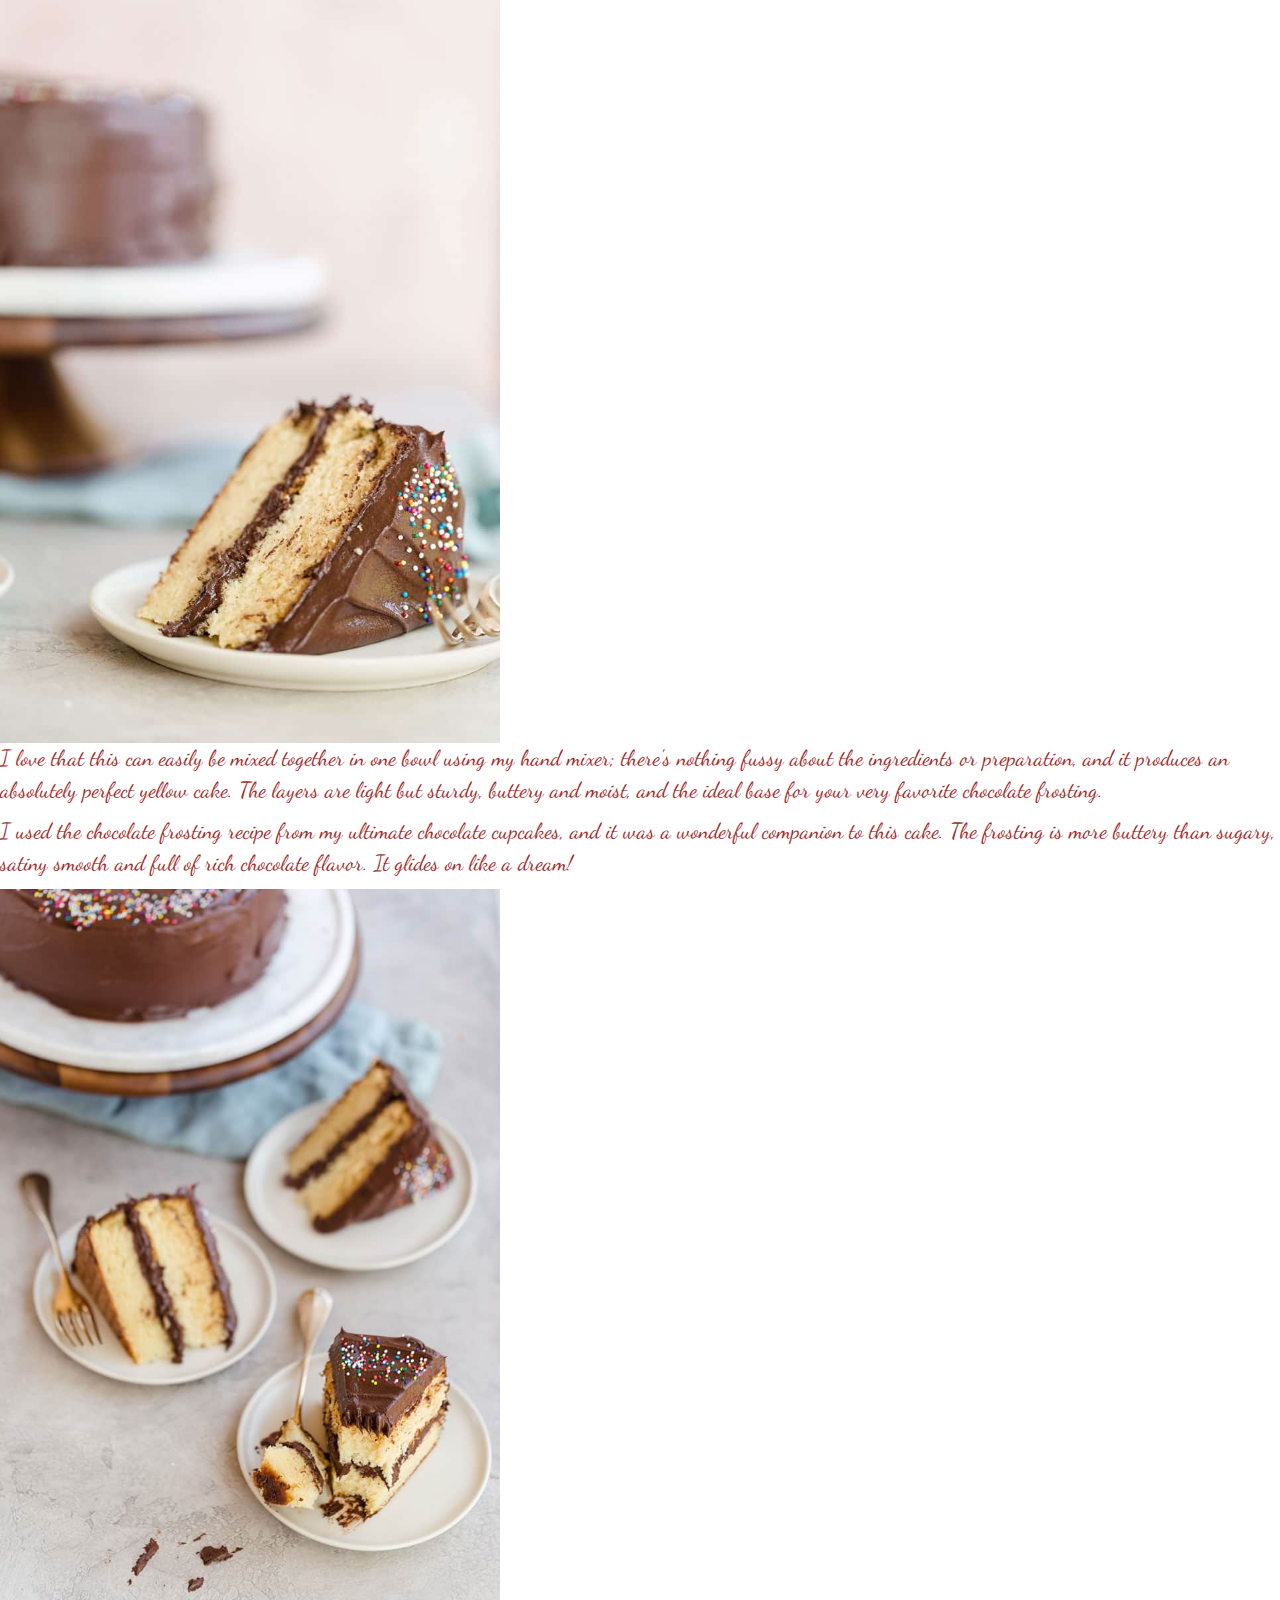
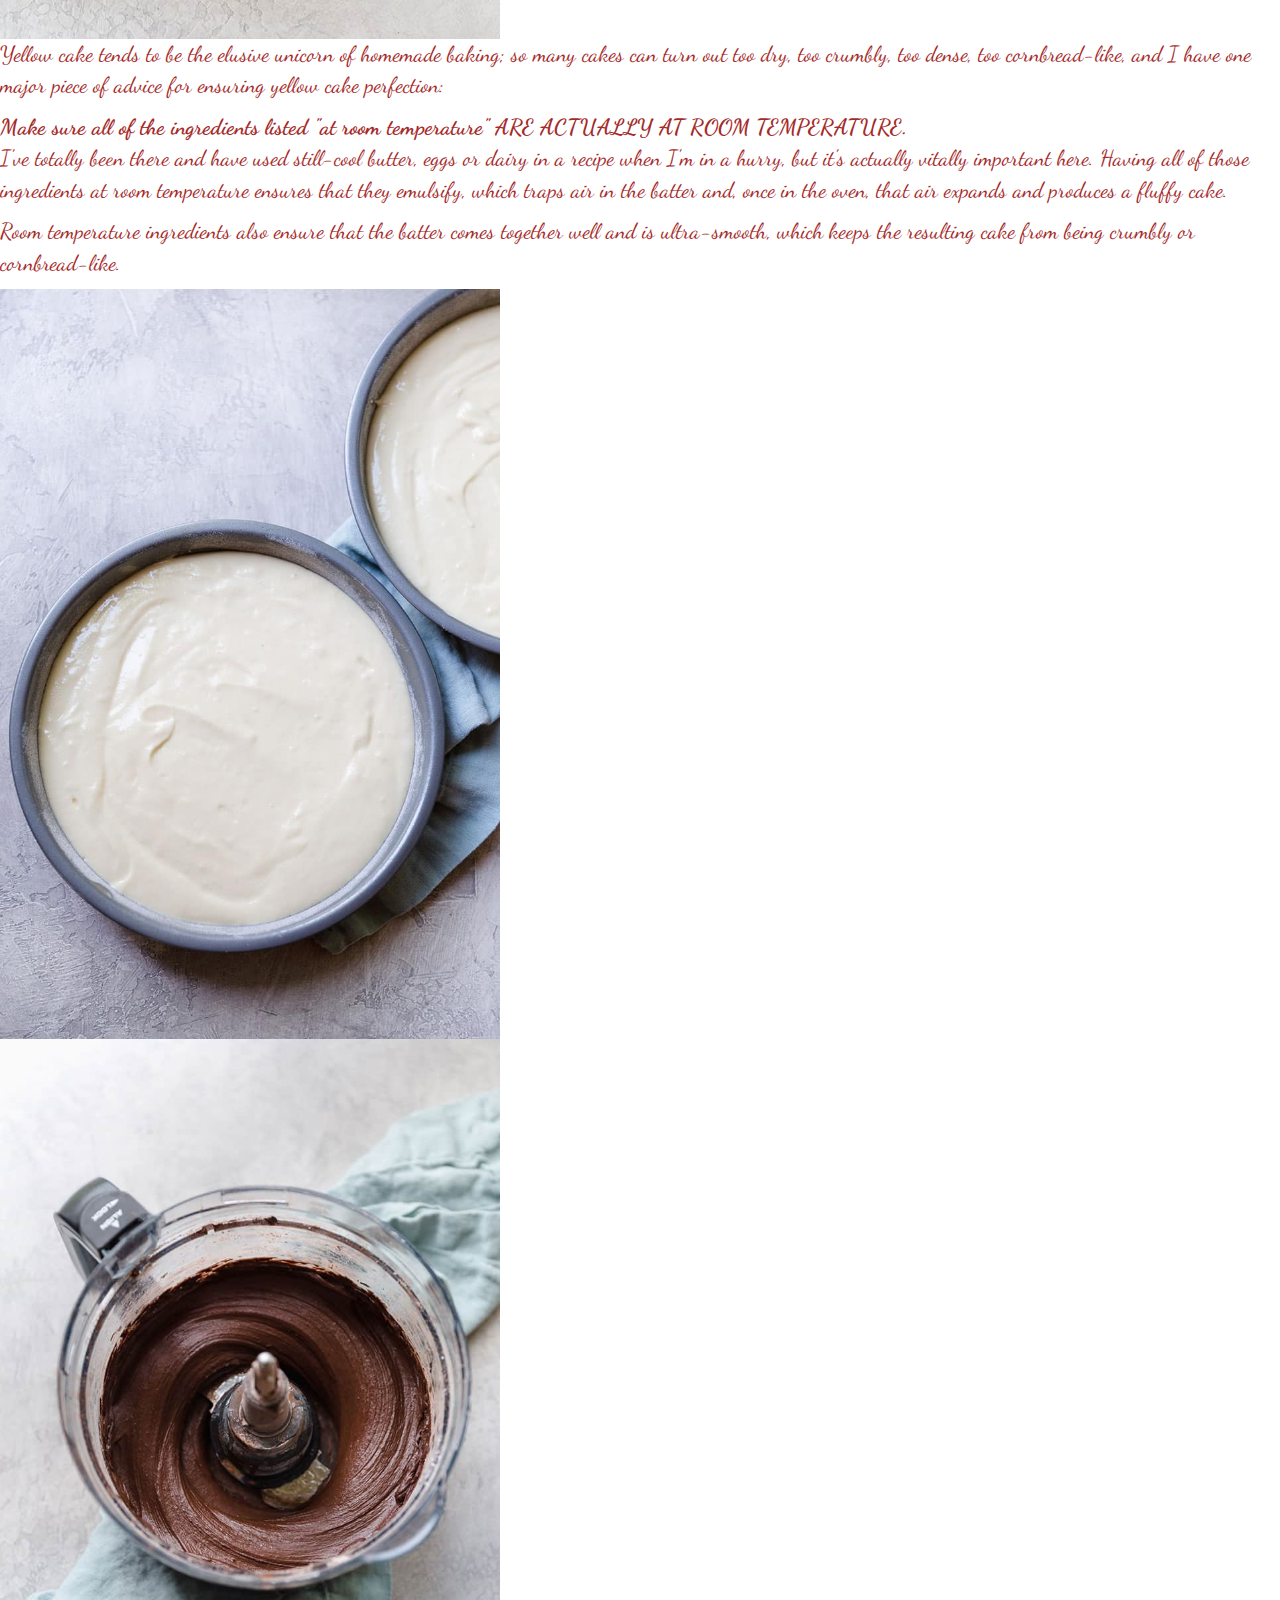
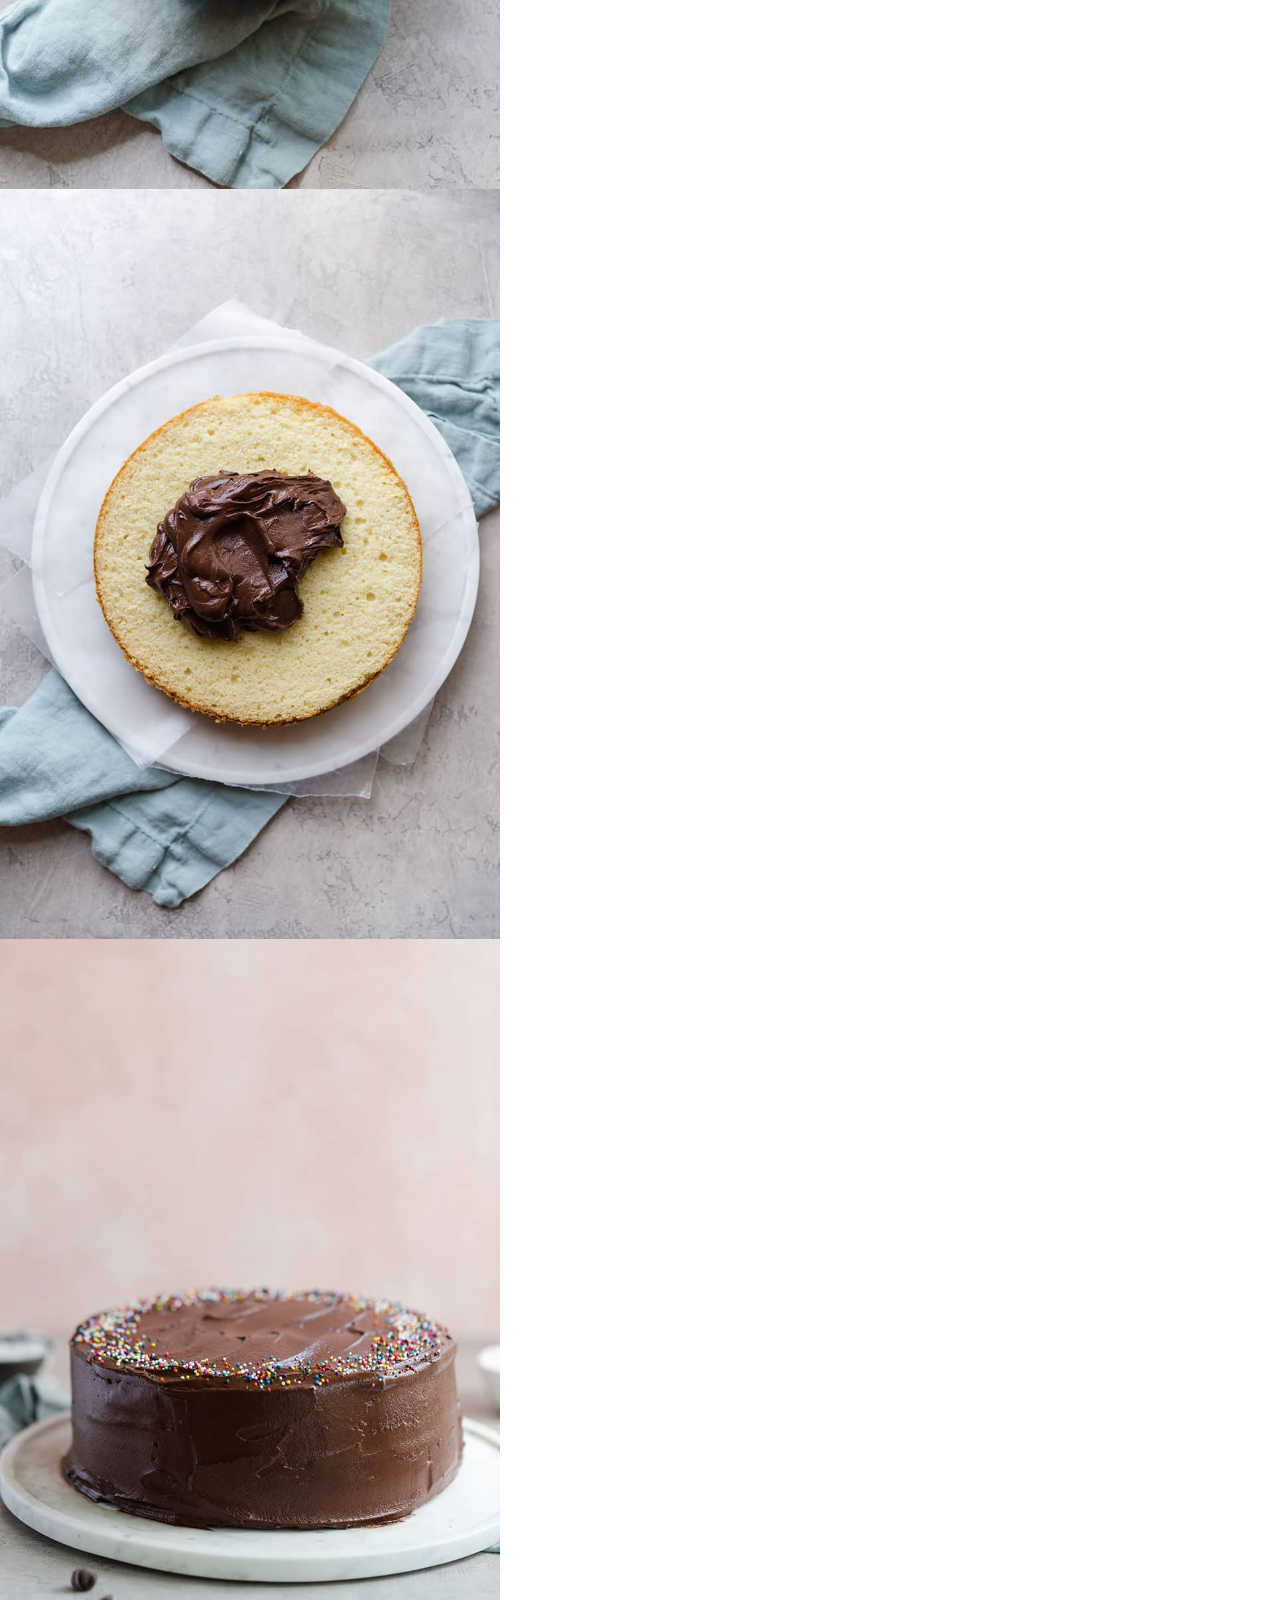
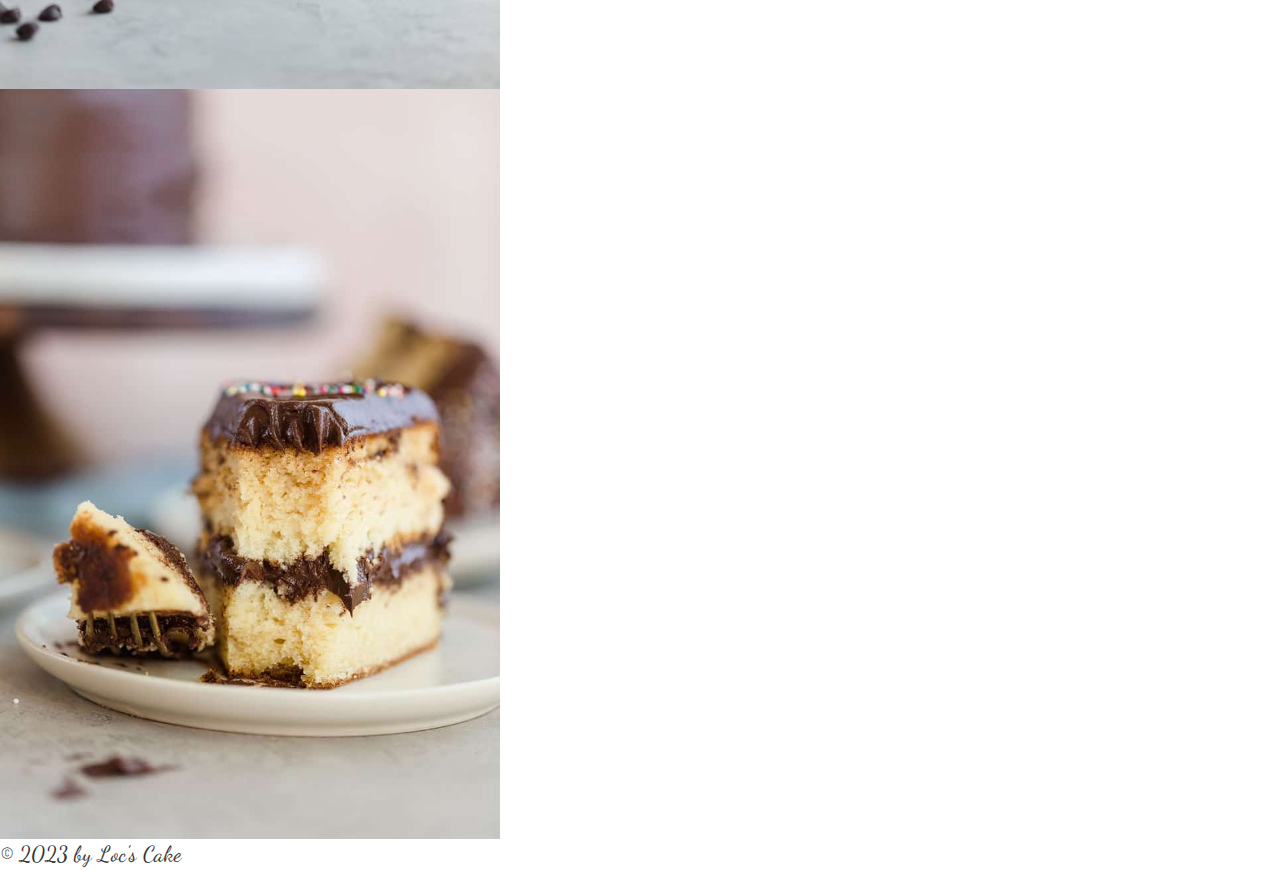
<file: details-2.html>
<!DOCTYPE html>
<html lang="en">
  <head>
    <meta charset="UTF-8" >
    <meta name="viewport" content="width=device-width, initial-scale=1.0" >
    <title>Cream Cheese Pound Cake</title>
    <link rel="stylesheet" href="css/style.css" />
    <link rel="stylesheet" href="css/form.css" />
    <link rel="stylesheet" href="css/responsive.css" />

    <link rel="preconnect" href="https://fonts.googleapis.com" />
    <link rel="preconnect" href="https://fonts.gstatic.com" crossorigin />
    <link
      href="https://fonts.googleapis.com/css2?family=Dancing+Script&display=swap"
      rel="stylesheet"
    />

    <meta charset="UTF-8" >
    <meta name="viewport" content="width=device-width, initial-scale=1" />
    <link
      rel="stylesheet"
      href="https://maxcdn.bootstrapcdn.com/bootstrap/3.4.1/css/bootstrap.min.css"
    />
    <script src="https://ajax.googleapis.com/ajax/libs/jquery/3.6.1/jquery.min.js"></script>
    <script src="https://maxcdn.bootstrapcdn.com/bootstrap/3.4.1/js/bootstrap.min.js"></script>
  </head>
  <body>
    <header>
      <!-- <img alt="yellow-cake-chocolate-frosting" src="./images/banner.png" /> -->
      <h1>Loc's Cake</h1>
      <div class="container container-slide">
        <div id="myCarousel" class="carousel slide" data-ride="carousel">
          <!-- Indicators -->
          <ol class="carousel-indicators">
            <li data-target="#myCarousel" data-slide-to="0" class="active"></li>
            <li data-target="#myCarousel" data-slide-to="1"></li>
            <li data-target="#myCarousel" data-slide-to="2"></li>
          </ol>

          <!-- Wrapper for slides -->
          <div class="carousel-inner">
            <div class="item active">
              <img src="./images/banner.png" alt="Los Angeles" style="width: 100%" />
            </div>

            <div class="item">
              <img src="./images/banner.png" alt="Chicago" style="width: 100%" />
            </div>

            <div class="item">
              <img src="./images/banner.png" alt="New york" style="width: 100%" />
            </div>
          </div>

          <!-- Left and right controls -->
          <a class="left carousel-control" href="#myCarousel" data-slide="prev">
            <span class="glyphicon glyphicon-chevron-left"></span>
            <span class="sr-only">Previous</span>
          </a>
          <a
            class="right carousel-control"
            href="#myCarousel"
            data-slide="next"
          >
            <span class="glyphicon glyphicon-chevron-right"></span>
            <span class="sr-only">Next</span>
          </a>
        </div>
      </div>
      <nav class="navbar navbar-inverse">
        <div class="container-fluid">
          <div class="navbar-header">
            <button
              type="button"
              class="navbar-toggle"
              data-toggle="collapse"
              data-target="#myNavbar"
            >
              <span class="icon-bar"></span>
              <span class="icon-bar"></span>
              <span class="icon-bar"></span>
            </button>
          </div>
          <div class="collapse navbar-collapse" id="myNavbar">
            <ul class="nav navbar-nav">
              <li><a href="index.html">Home</a></li>
              <li class="dropdown">
                <a class="dropdown-toggle" data-toggle="dropdown" href="#"
                  >Products <span class="caret"></span
                ></a>
                <ul class="dropdown-menu">
                  <li><a href="./details-1.html">Classic Yellow Cake</a></li>
                  <li><a href="./details-2.html">Coconut Bundt Cake</a></li>
                  <li>
                    <a href="./details-3.html">Cream Cheese Pound Cake</a>
                  </li>
                  <li><a href="./details-4.html">German Chocolate Cake</a></li>
                </ul>
              </li>
              <li><a href="./order.html">Order</a></li>
              <li><a href="./contact.html">Contact</a></li>
              <li><a href="./about.html">About</a></li>
            </ul>
          </div>
        </div>
      </nav>
    </header>
    <main>
      <h2>Cream Cheese Pound Cake</h2>
      <p>
        This fluffy vanilla cake recipe is the absolute best yellow cake from
        scratch and paired with the silky smooth chocolate frosting, you can't
        beat it for a classic birthday cake or any other celebration!
      </p>
      <img
        alt="coconut-bundt-cake"
        src="./images/coconut-bundt-cake.jpg"
        style="width: 500px"
      >

      <p>
        Are you a box mix yellow cake person? Or a from-scratch yellow cake
        person?
      </p>
      <p>
        Truth be told, it's REALLY hard to replicate that
        always-moist-and-fluffy texture that everyone loves about a box cake
        mix, but at the same time, we also love homemade, right?!
      </p>
      <p>
        It took me a LONG time to find a homemade yellow cake that I really,
        really loved. Box cake mixes seem to always bake up perfectly fluffy and
        moist yellow cakes, and the ones I've had from bakeries have been great
        as well, but I just couldn't seem to replicate it at home no matter how
        many recipes I tried. (Consequently, I haven't had the same issue with
        chocolate cakes! See: Snickers Cake - the base recipe for all of my
        chocolate cakes!)
      </p>
      <p>
        Many were too dense, too dry, too chiffon-like, too fussy in their
        preparation. I just wanted a fantastic yellow cake recipe I could use
        for birthday cakes that was easy to make and turned out delicious. I
        came across this recipe from Joy while I was on the hunt for yet another
        recipe to test out for Joseph's birthday.
      </p>
      <p>This was IT. The recipe that had eluded me for years!</p>
      <img
        alt="yellow-cake-chocolate-frosting"
        src="./images/yellow-cake-chocolate-frosting-1.jpg"
        style="width: 500px"
      >
      <p>
        I love that this can easily be mixed together in one bowl using my hand
        mixer; there's nothing fussy about the ingredients or preparation, and
        it produces an absolutely perfect yellow cake. The layers are light but
        sturdy, buttery and moist, and the ideal base for your very favorite
        chocolate frosting.
      </p>
      <p>
        I used the chocolate frosting recipe from my ultimate chocolate
        cupcakes, and it was a wonderful companion to this cake. The frosting is
        more buttery than sugary, satiny smooth and full of rich chocolate
        flavor. It glides on like a dream!
      </p>
      <img
        alt="yellow-cake-chocolate-frosting"
        src="./images/yellow-cake-chocolate-frosting-2.jpg"
        style="width: 500px"
      >
      <p>
        Yellow cake tends to be the elusive unicorn of homemade baking; so many
        cakes can turn out too dry, too crumbly, too dense, too cornbread-like,
        and I have one major piece of advice for ensuring yellow cake
        perfection:
      </p>
      <b
        >Make sure all of the ingredients listed "at room temperature" ARE
        ACTUALLY AT ROOM TEMPERATURE.</b
      >
      <p>
        I've totally been there and have used still-cool butter, eggs or dairy
        in a recipe when I'm in a hurry, but it's actually vitally important
        here. Having all of those ingredients at room temperature ensures that
        they emulsify, which traps air in the batter and, once in the oven, that
        air expands and produces a fluffy cake.
      </p>
      <p>
        Room temperature ingredients also ensure that the batter comes together
        well and is ultra-smooth, which keeps the resulting cake from being
        crumbly or cornbread-like.
      </p>
      <img
        alt="yellow-cake-chocolate-frosting"
        src="./images/yellow-cake-chocolate-frosting-3.jpg"
        style="width: 500px"
      >
      <br >
      <img
        alt="yellow-cake-chocolate-frosting"
        src="./images/yellow-cake-chocolate-frosting-4.jpg"
        style="width: 500px"
      >
      <br >
      <img
        alt="yellow-cake-chocolate-frosting"
        src="./images/yellow-cake-chocolate-frosting-5.jpg"
        style="width: 500px"
      >
      <br >
      <img
        alt="yellow-cake-chocolate-frosting"
        src="./images/yellow-cake-chocolate-frosting-6.jpg"
        style="width: 500px"
      >
      <br >
      <img
        alt="yellow-cake-chocolate-frosting"
        src="./images/yellow-cake-chocolate-frosting-7.jpg"
        style="width: 500px"
      >
    </main>
    <footer><span>&#169;</span> 2023 by Loc's Cake</footer>
  </body>
</html>
</file>
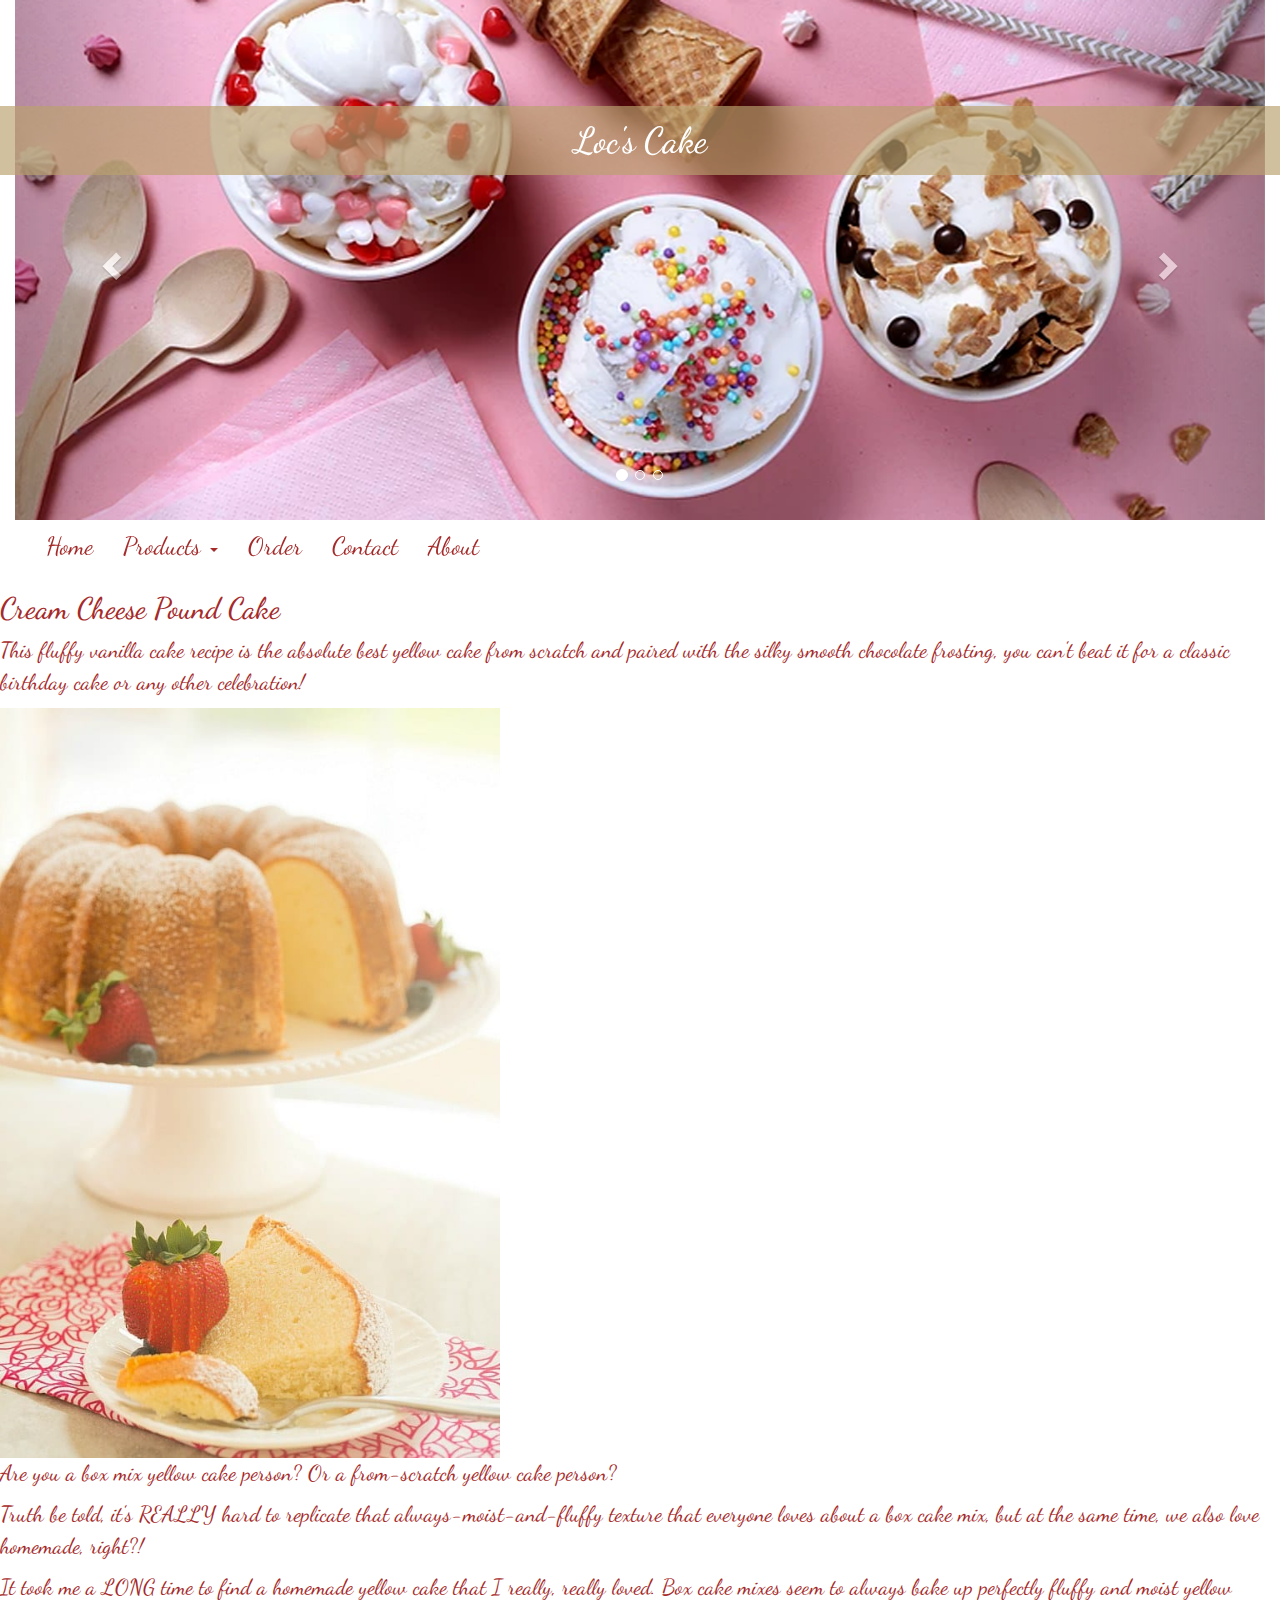
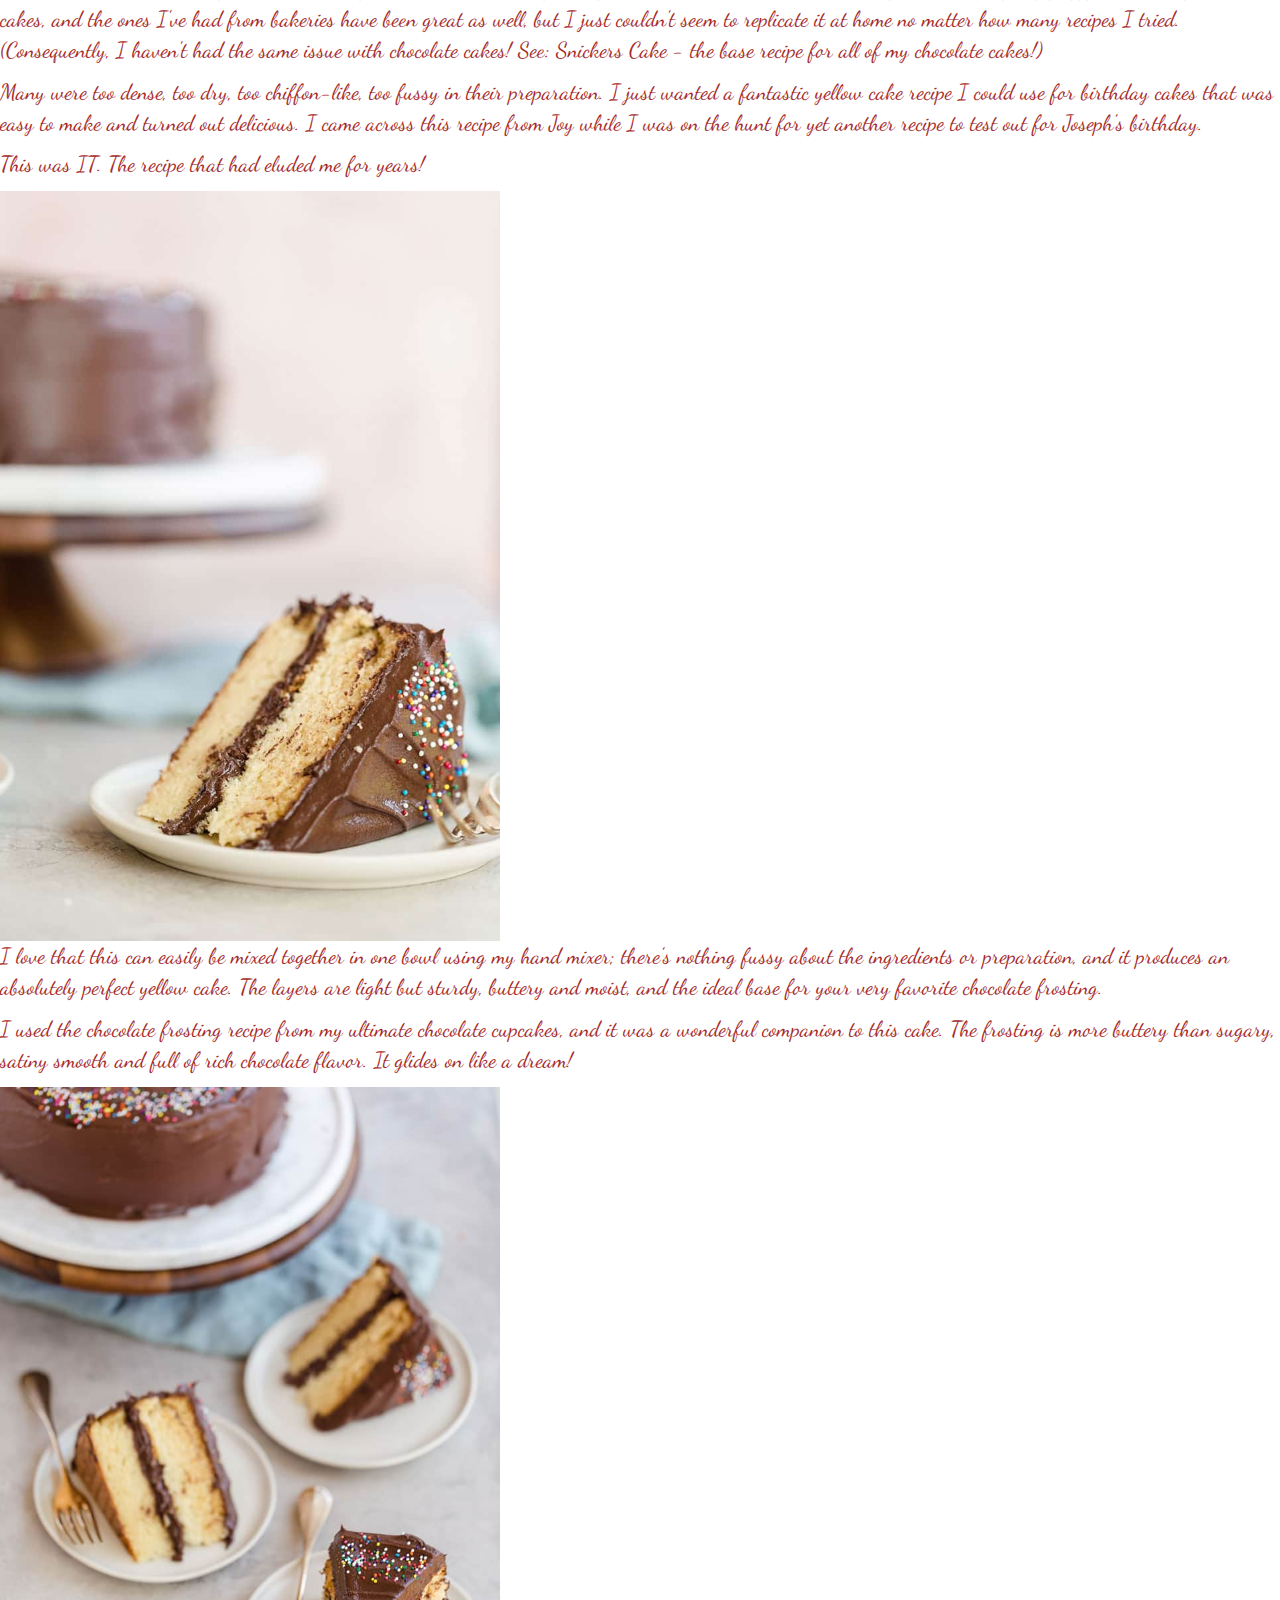
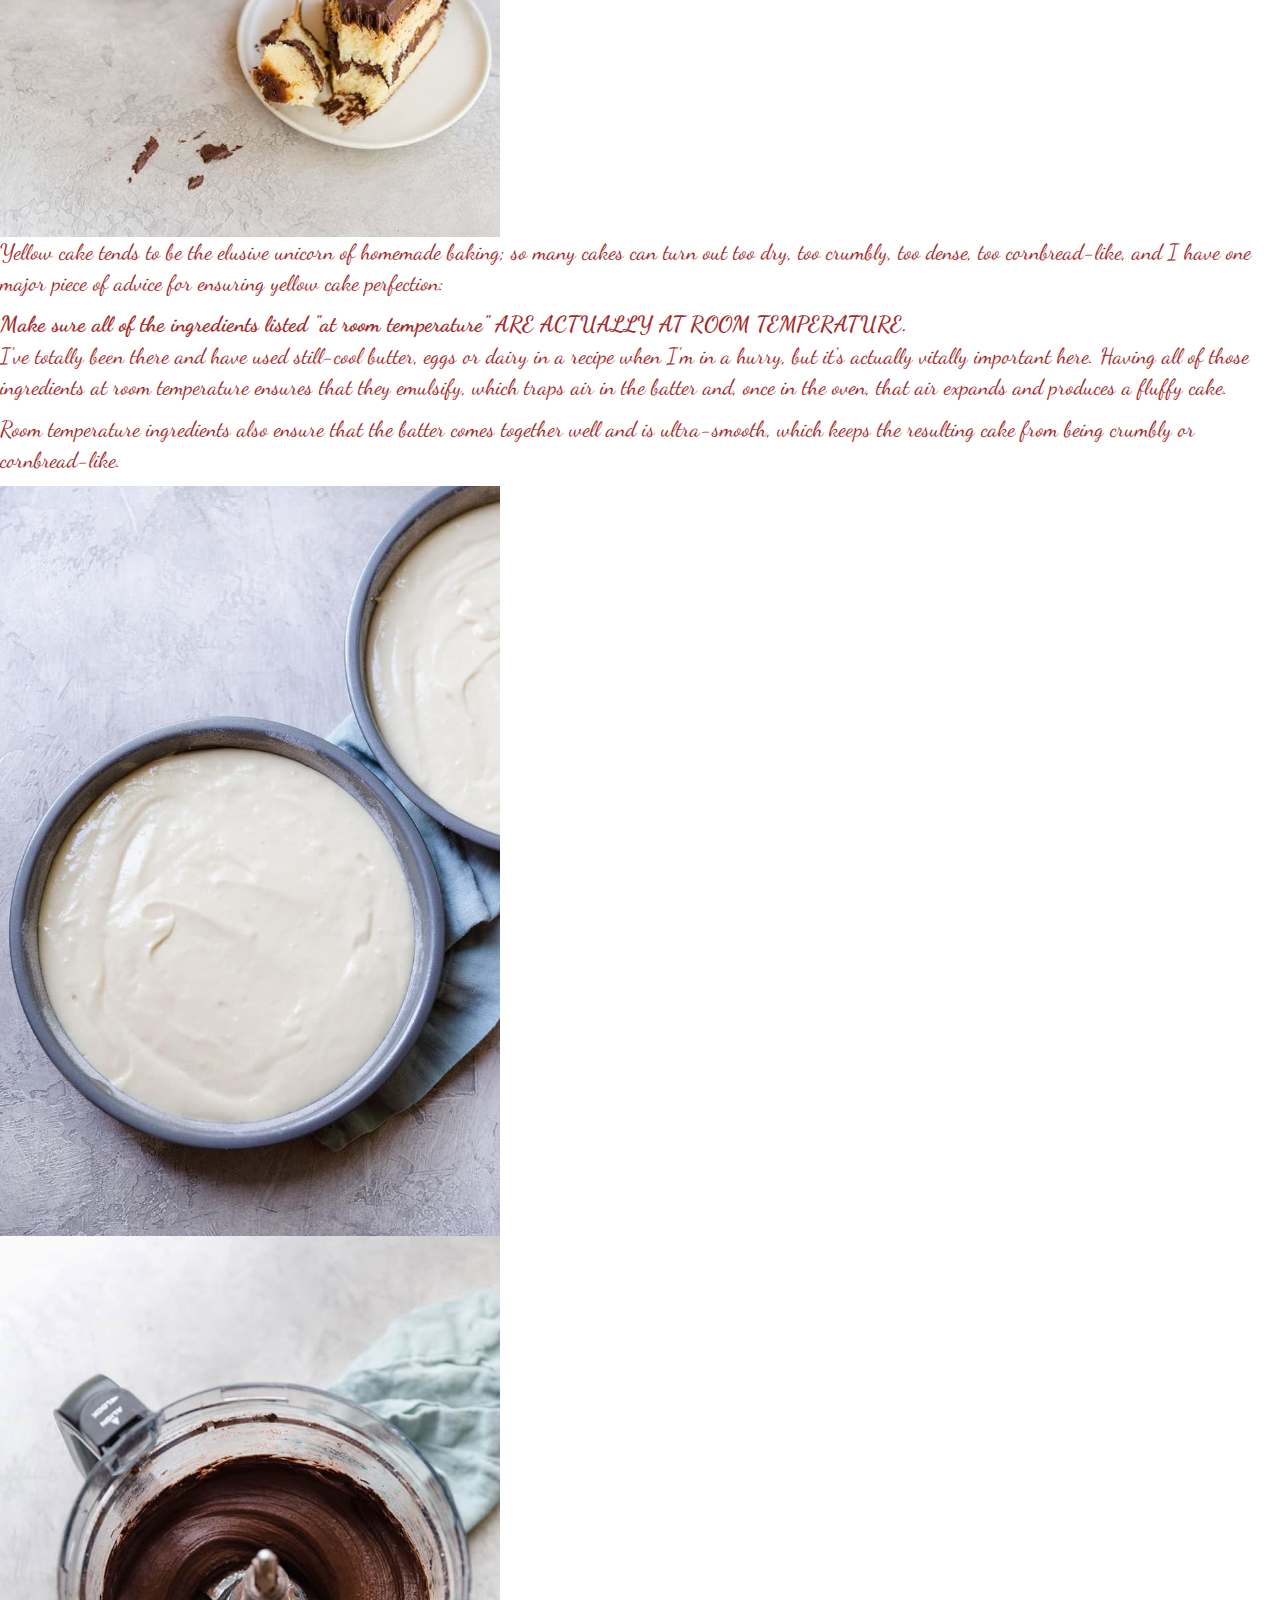
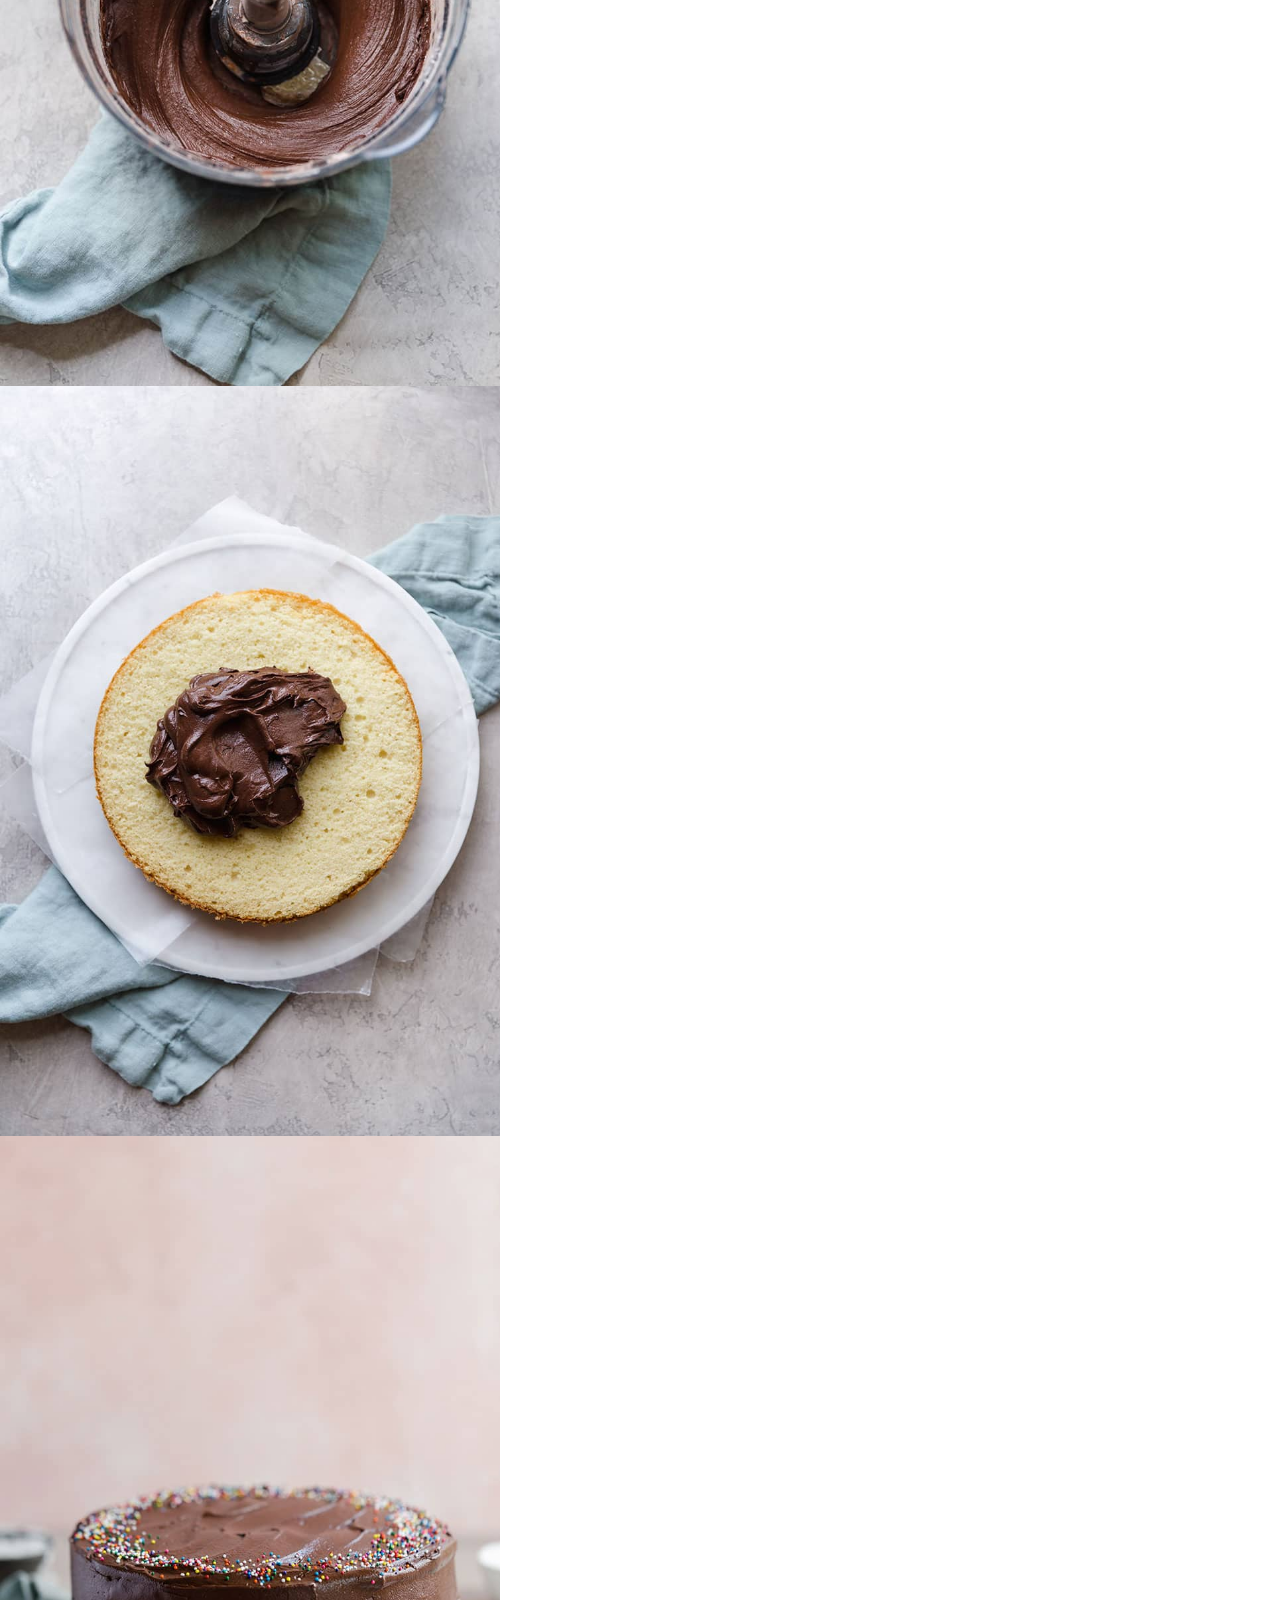
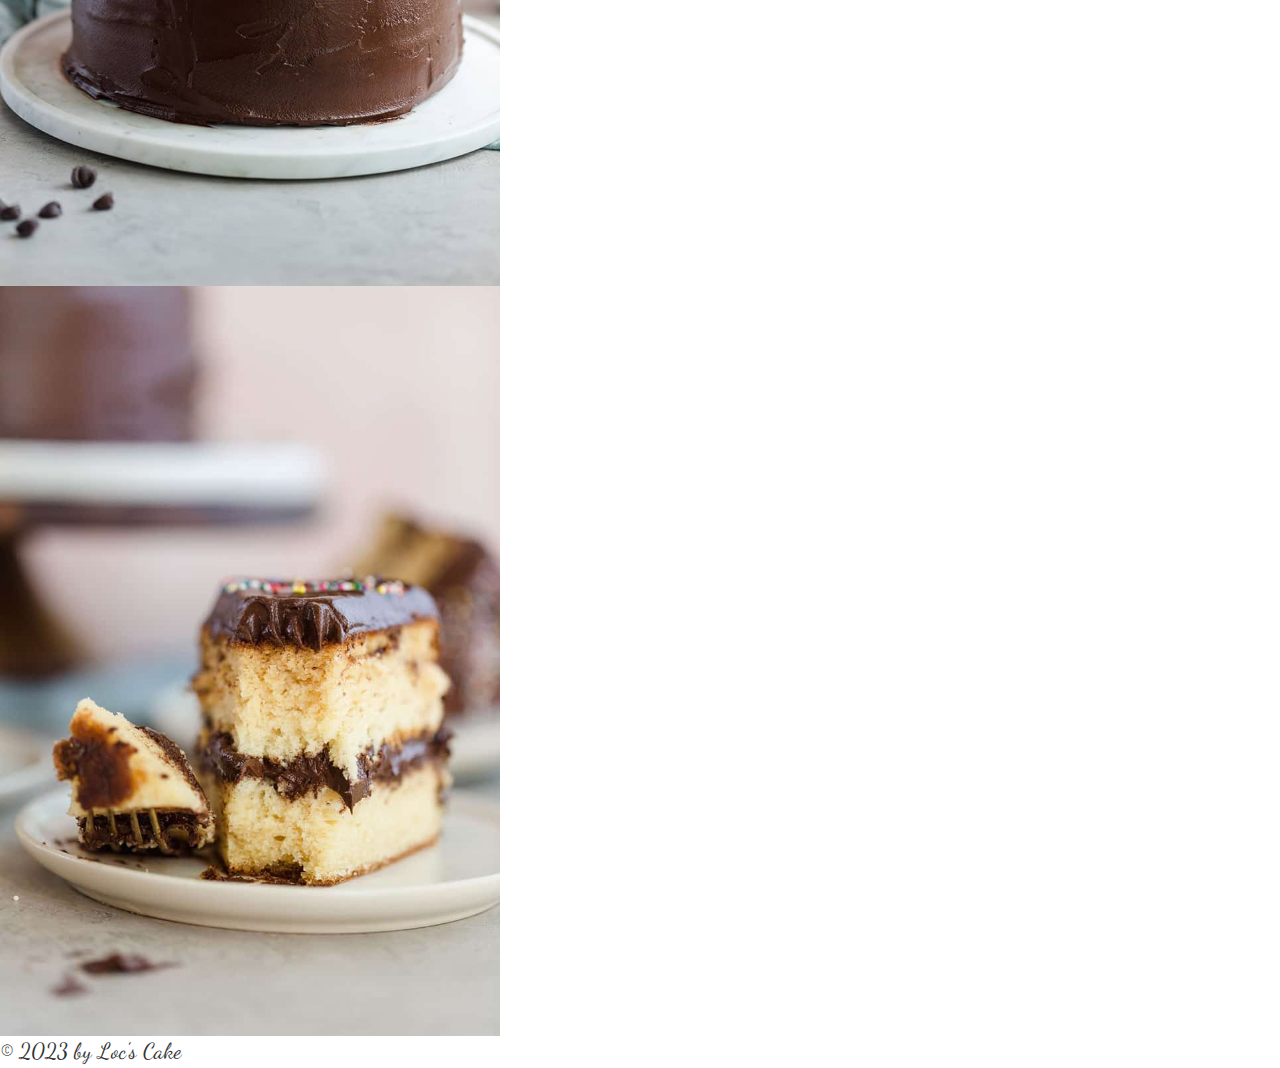
<file: details-3.html>
<!DOCTYPE html>
<html lang="en">
  <head>
    <meta charset="UTF-8" >
    <meta name="viewport" content="width=device-width, initial-scale=1.0" >
    <title>Cream Cheese Pound Cake</title>
    <link rel="stylesheet" href="css/style.css" />
    <link rel="stylesheet" href="css/form.css" />
    <link rel="stylesheet" href="css/responsive.css" />

    <link rel="preconnect" href="https://fonts.googleapis.com" />
    <link rel="preconnect" href="https://fonts.gstatic.com" crossorigin />
    <link
      href="https://fonts.googleapis.com/css2?family=Dancing+Script&display=swap"
      rel="stylesheet"
    />

    <meta charset="UTF-8" >
    <meta name="viewport" content="width=device-width, initial-scale=1" />
    <link
      rel="stylesheet"
      href="https://maxcdn.bootstrapcdn.com/bootstrap/3.4.1/css/bootstrap.min.css"
    />
    <script src="https://ajax.googleapis.com/ajax/libs/jquery/3.6.1/jquery.min.js"></script>
    <script src="https://maxcdn.bootstrapcdn.com/bootstrap/3.4.1/js/bootstrap.min.js"></script>
  </head>
  <body>
    <header>
      <!-- <img alt="yellow-cake-chocolate-frosting" src="./images/banner.png" /> -->
      <h1>Loc's Cake</h1>
      <div class="container container-slide">
        <div id="myCarousel" class="carousel slide" data-ride="carousel">
          <!-- Indicators -->
          <ol class="carousel-indicators">
            <li data-target="#myCarousel" data-slide-to="0" class="active"></li>
            <li data-target="#myCarousel" data-slide-to="1"></li>
            <li data-target="#myCarousel" data-slide-to="2"></li>
          </ol>

          <!-- Wrapper for slides -->
          <div class="carousel-inner">
            <div class="item active">
              <img src="./images/banner.png" alt="Los Angeles" style="width: 100%" />
            </div>

            <div class="item">
              <img src="./images/banner.png" alt="Chicago" style="width: 100%" />
            </div>

            <div class="item">
              <img src="./images/banner.png" alt="New york" style="width: 100%" />
            </div>
          </div>

          <!-- Left and right controls -->
          <a class="left carousel-control" href="#myCarousel" data-slide="prev">
            <span class="glyphicon glyphicon-chevron-left"></span>
            <span class="sr-only">Previous</span>
          </a>
          <a
            class="right carousel-control"
            href="#myCarousel"
            data-slide="next"
          >
            <span class="glyphicon glyphicon-chevron-right"></span>
            <span class="sr-only">Next</span>
          </a>
        </div>
      </div>
      <nav class="navbar navbar-inverse">
        <div class="container-fluid">
          <div class="navbar-header">
            <button
              type="button"
              class="navbar-toggle"
              data-toggle="collapse"
              data-target="#myNavbar"
            >
              <span class="icon-bar"></span>
              <span class="icon-bar"></span>
              <span class="icon-bar"></span>
            </button>
          </div>
          <div class="collapse navbar-collapse" id="myNavbar">
            <ul class="nav navbar-nav">
              <li><a href="index.html">Home</a></li>
              <li class="dropdown">
                <a class="dropdown-toggle" data-toggle="dropdown" href="#"
                  >Products <span class="caret"></span
                ></a>
                <ul class="dropdown-menu">
                  <li><a href="./details-1.html">Classic Yellow Cake</a></li>
                  <li><a href="./details-2.html">Coconut Bundt Cake</a></li>
                  <li>
                    <a href="./details-3.html">Cream Cheese Pound Cake</a>
                  </li>
                  <li><a href="./details-4.html">German Chocolate Cake</a></li>
                </ul>
              </li>
              <li><a href="./order.html">Order</a></li>
              <li><a href="./contact.html">Contact</a></li>
              <li><a href="./about.html">About</a></li>
            </ul>
          </div>
        </div>
      </nav>
    </header>
    <main>
      <h2>Cream Cheese Pound Cake</h2>
      <p>
        This fluffy vanilla cake recipe is the absolute best yellow cake from
        scratch and paired with the silky smooth chocolate frosting, you can't
        beat it for a classic birthday cake or any other celebration!
      </p>
      <img
        alt="cream-cheese-pound-cake"
        src="./images/cream-cheese-pound-cake.jpg"
        style="width: 500px"
      >

      <p>
        Are you a box mix yellow cake person? Or a from-scratch yellow cake
        person?
      </p>
      <p>
        Truth be told, it's REALLY hard to replicate that
        always-moist-and-fluffy texture that everyone loves about a box cake
        mix, but at the same time, we also love homemade, right?!
      </p>
      <p>
        It took me a LONG time to find a homemade yellow cake that I really,
        really loved. Box cake mixes seem to always bake up perfectly fluffy and
        moist yellow cakes, and the ones I've had from bakeries have been great
        as well, but I just couldn't seem to replicate it at home no matter how
        many recipes I tried. (Consequently, I haven't had the same issue with
        chocolate cakes! See: Snickers Cake - the base recipe for all of my
        chocolate cakes!)
      </p>
      <p>
        Many were too dense, too dry, too chiffon-like, too fussy in their
        preparation. I just wanted a fantastic yellow cake recipe I could use
        for birthday cakes that was easy to make and turned out delicious. I
        came across this recipe from Joy while I was on the hunt for yet another
        recipe to test out for Joseph's birthday.
      </p>
      <p>This was IT. The recipe that had eluded me for years!</p>
      <img
        alt="yellow-cake-chocolate-frosting"
        src="./images/yellow-cake-chocolate-frosting-1.jpg"
        style="width: 500px"
      >
      <p>
        I love that this can easily be mixed together in one bowl using my hand
        mixer; there's nothing fussy about the ingredients or preparation, and
        it produces an absolutely perfect yellow cake. The layers are light but
        sturdy, buttery and moist, and the ideal base for your very favorite
        chocolate frosting.
      </p>
      <p>
        I used the chocolate frosting recipe from my ultimate chocolate
        cupcakes, and it was a wonderful companion to this cake. The frosting is
        more buttery than sugary, satiny smooth and full of rich chocolate
        flavor. It glides on like a dream!
      </p>
      <img
        alt="yellow-cake-chocolate-frosting"
        src="./images/yellow-cake-chocolate-frosting-2.jpg"
        style="width: 500px"
      >
      <p>
        Yellow cake tends to be the elusive unicorn of homemade baking; so many
        cakes can turn out too dry, too crumbly, too dense, too cornbread-like,
        and I have one major piece of advice for ensuring yellow cake
        perfection:
      </p>
      <b
        >Make sure all of the ingredients listed "at room temperature" ARE
        ACTUALLY AT ROOM TEMPERATURE.</b
      >
      <p>
        I've totally been there and have used still-cool butter, eggs or dairy
        in a recipe when I'm in a hurry, but it's actually vitally important
        here. Having all of those ingredients at room temperature ensures that
        they emulsify, which traps air in the batter and, once in the oven, that
        air expands and produces a fluffy cake.
      </p>
      <p>
        Room temperature ingredients also ensure that the batter comes together
        well and is ultra-smooth, which keeps the resulting cake from being
        crumbly or cornbread-like.
      </p>
      <img
        alt="yellow-cake-chocolate-frosting"
        src="./images/yellow-cake-chocolate-frosting-3.jpg"
        style="width: 500px"
      >
      <br >
      <img
        alt="yellow-cake-chocolate-frosting"
        src="./images/yellow-cake-chocolate-frosting-4.jpg"
        style="width: 500px"
      >
      <br >
      <img
        alt="yellow-cake-chocolate-frosting"
        src="./images/yellow-cake-chocolate-frosting-5.jpg"
        style="width: 500px"
      >
      <br >
      <img
        alt="yellow-cake-chocolate-frosting"
        src="./images/yellow-cake-chocolate-frosting-6.jpg"
        style="width: 500px"
      >
      <br >
      <img
        alt="yellow-cake-chocolate-frosting"
        src="./images/yellow-cake-chocolate-frosting-7.jpg"
        style="width: 500px"
      >
    </main>
    <footer><span>&#169;</span> 2023 by Loc's Cake</footer>
  </body>
</html>
</file>
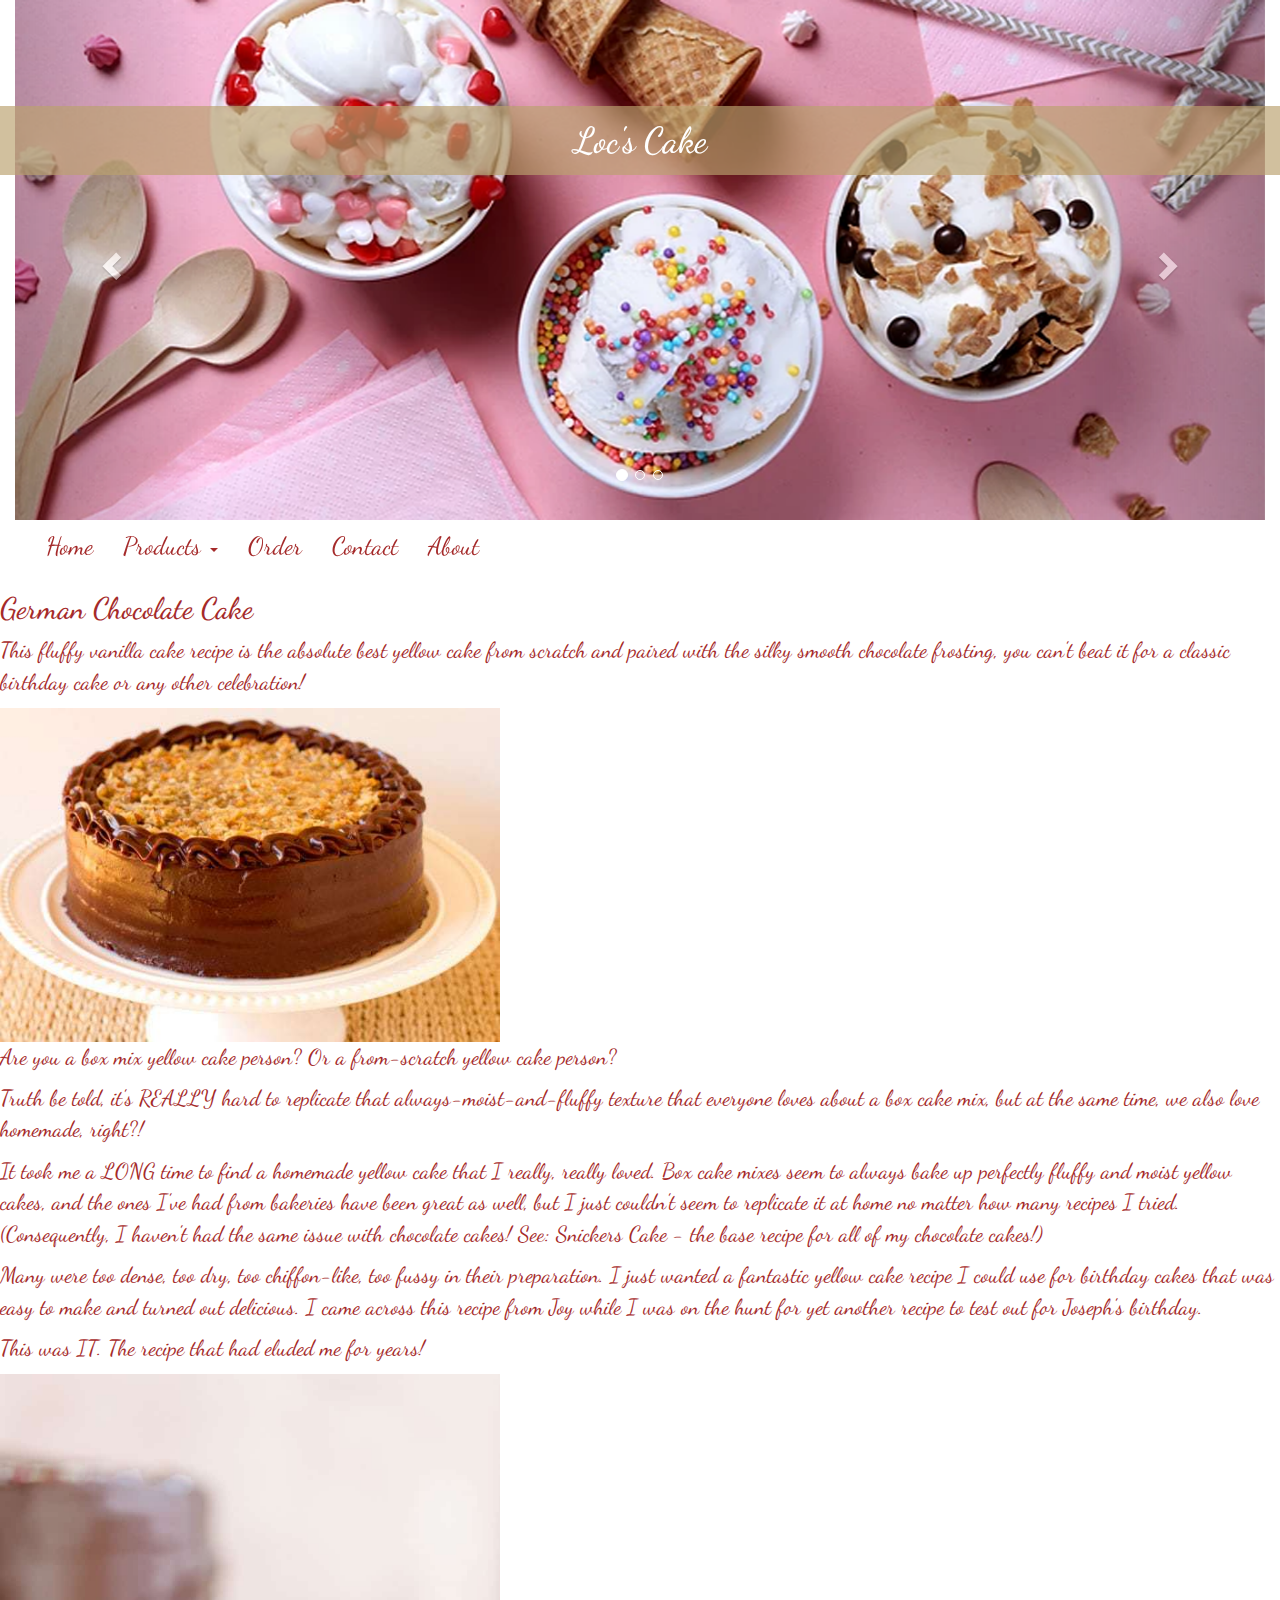
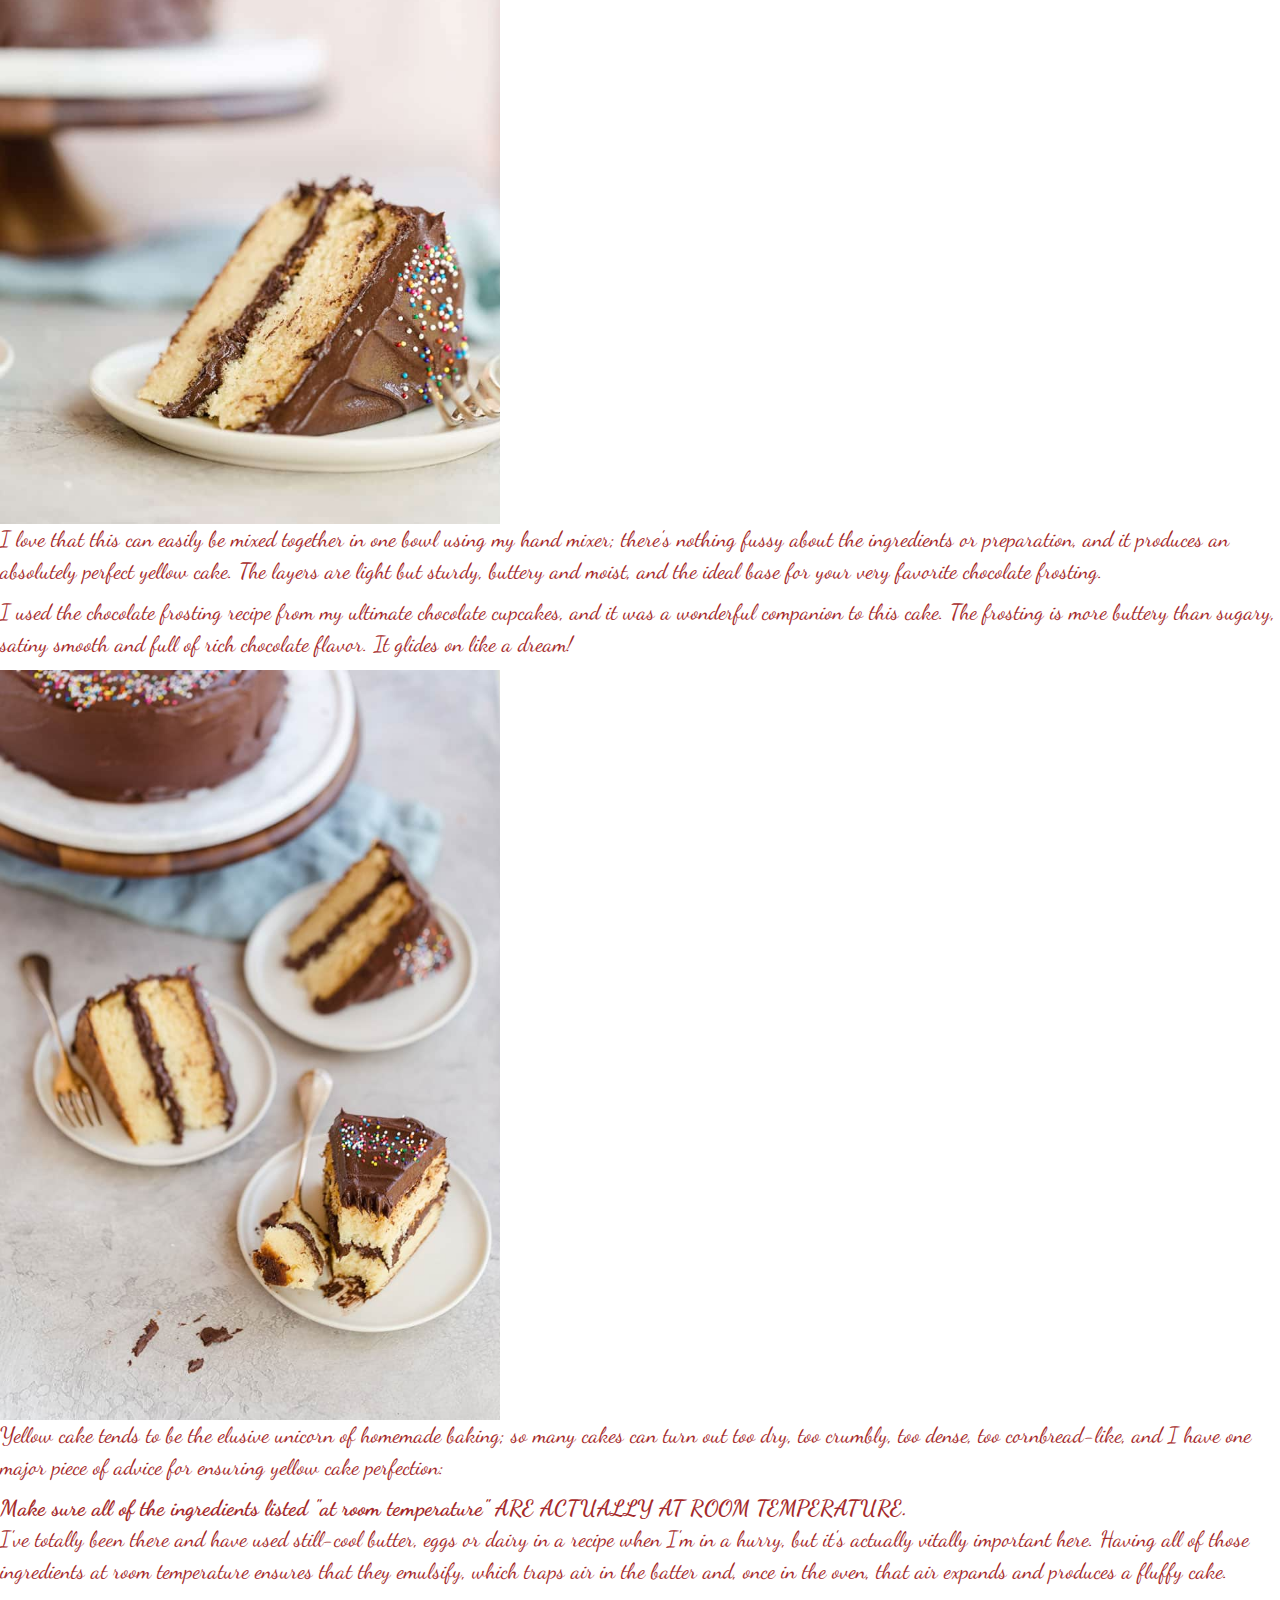
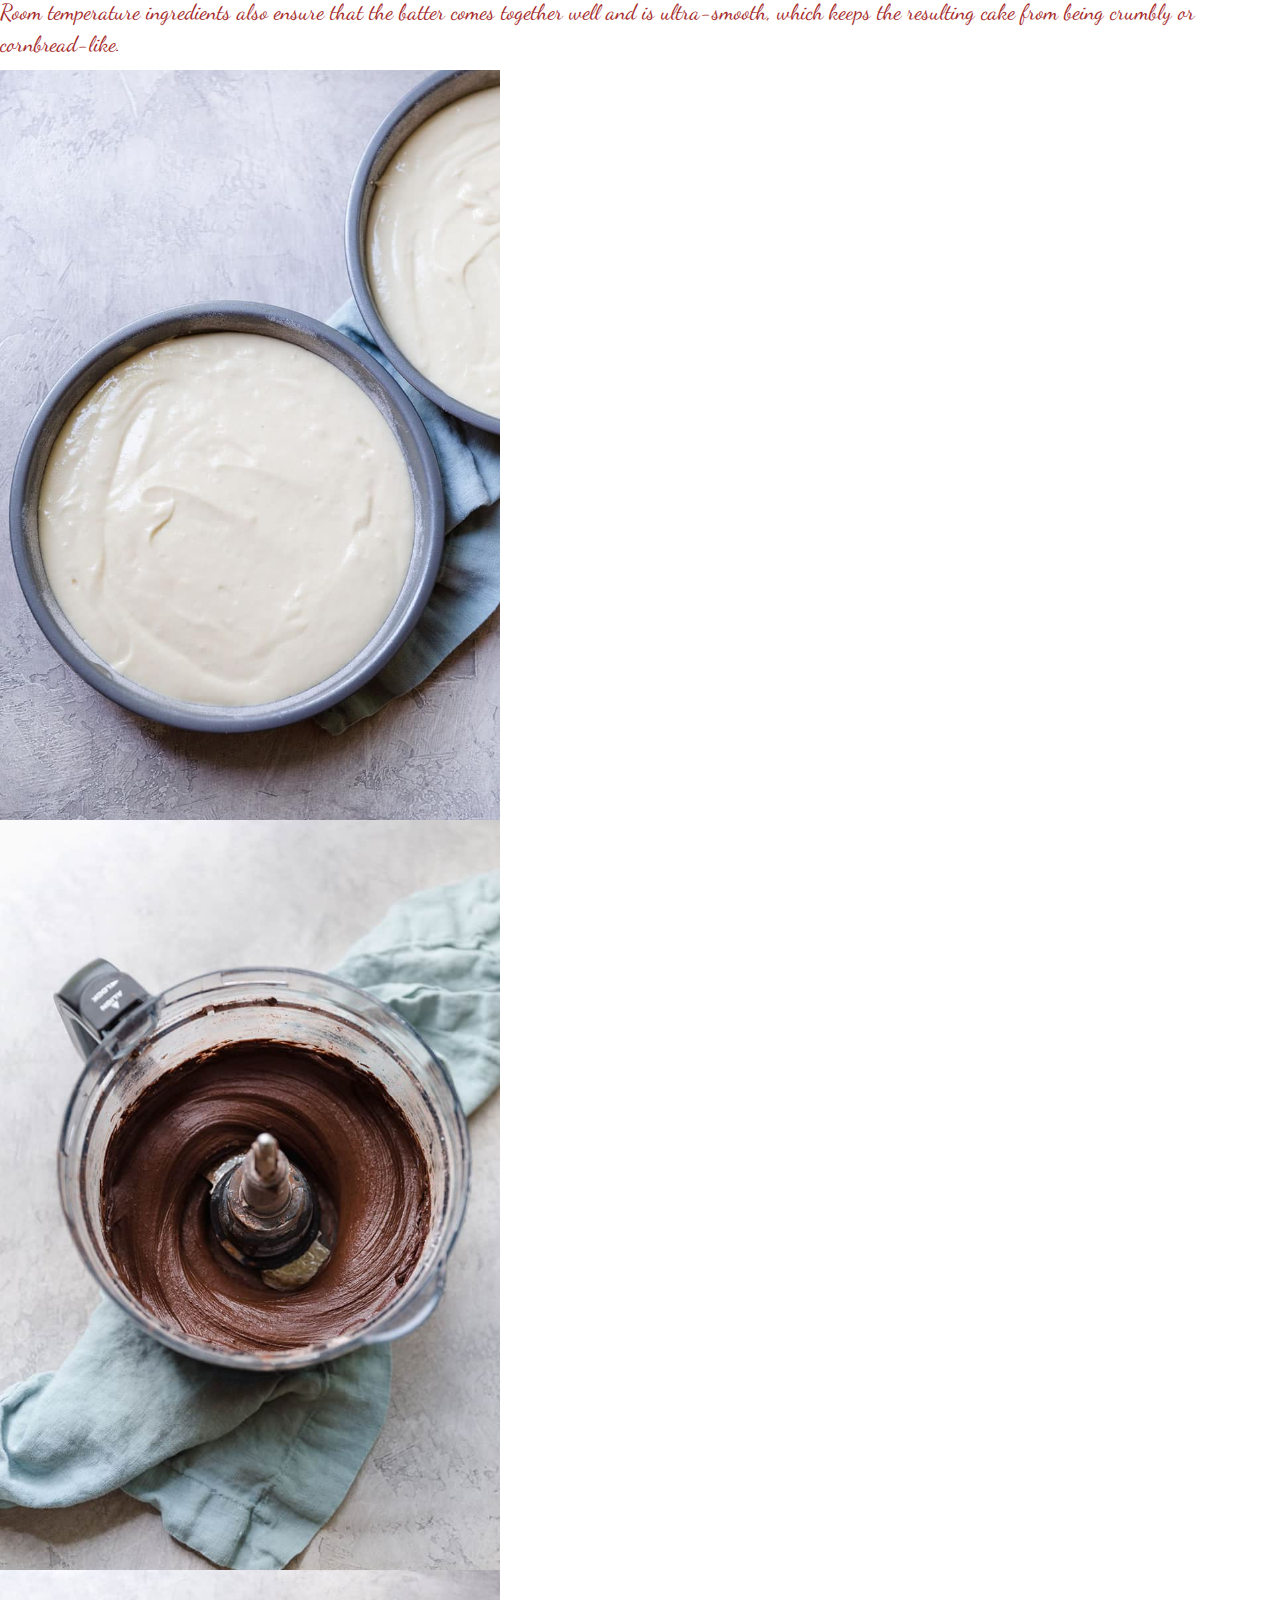
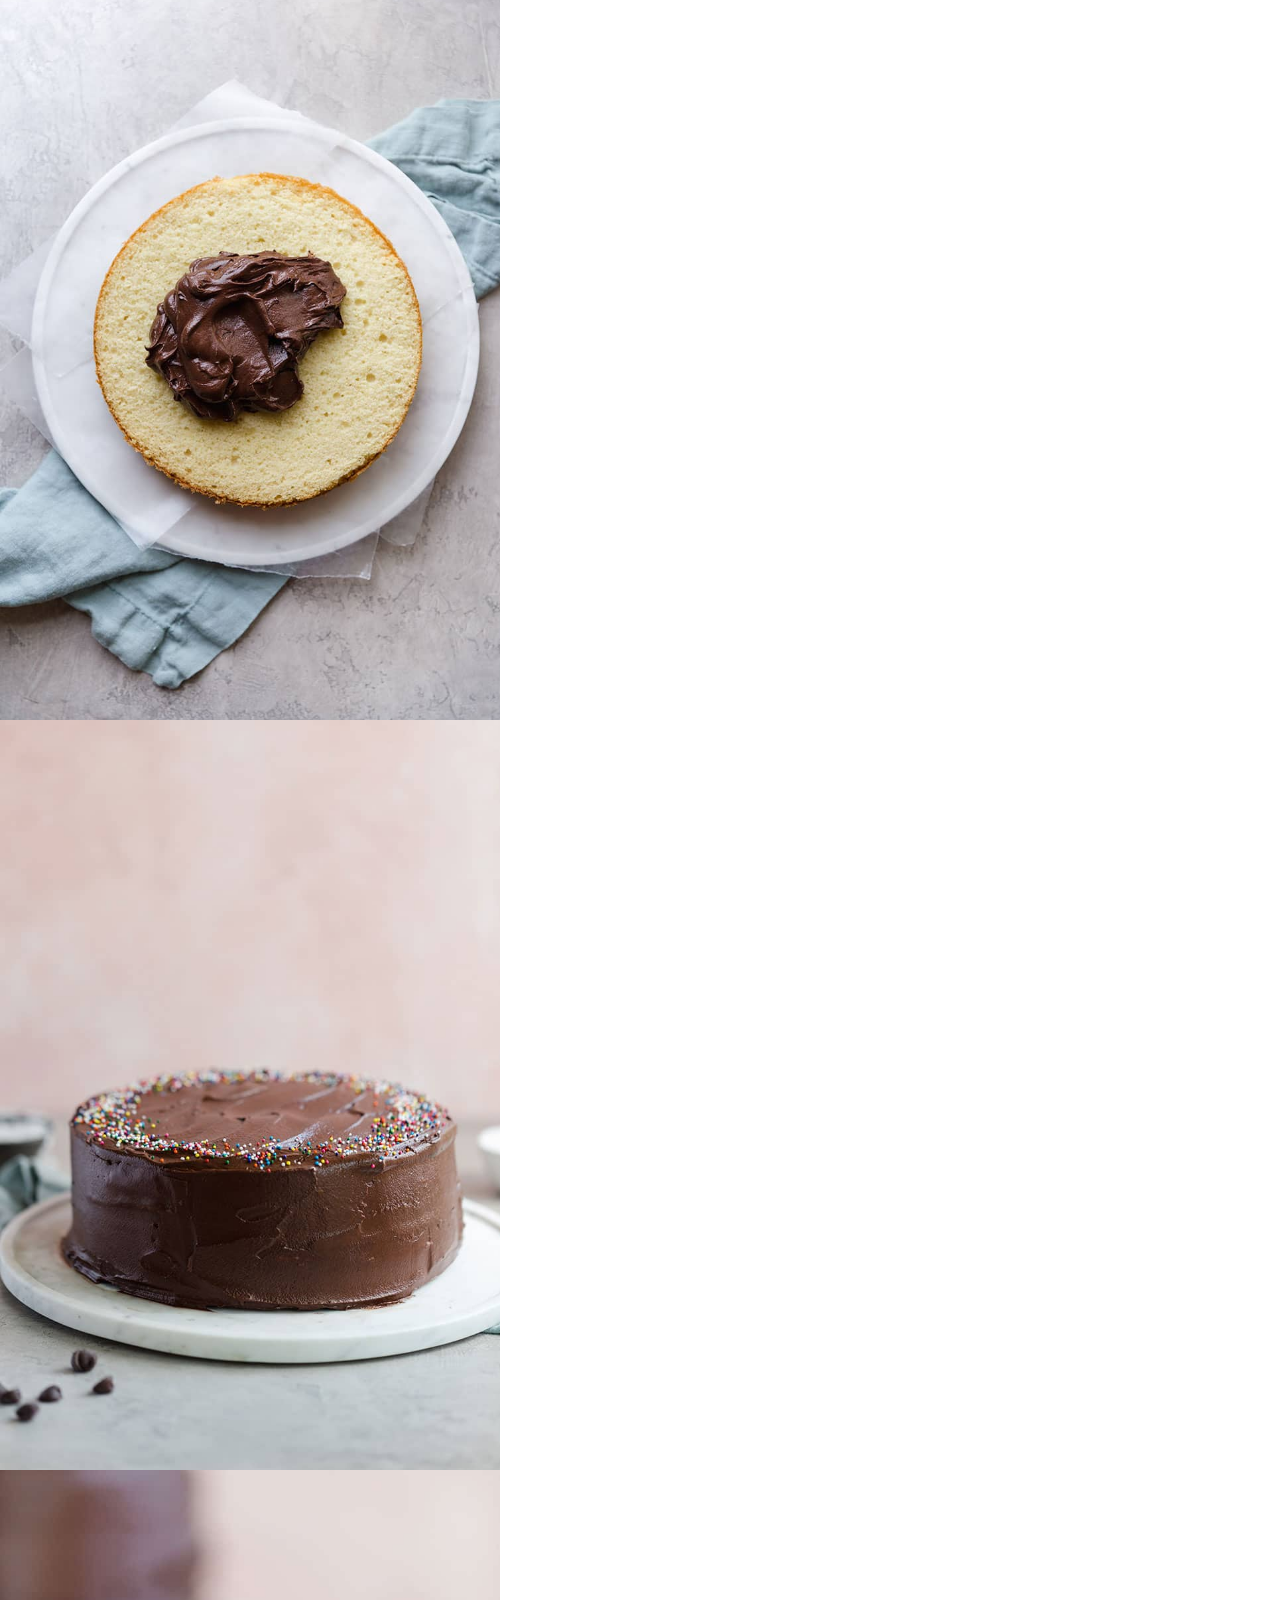
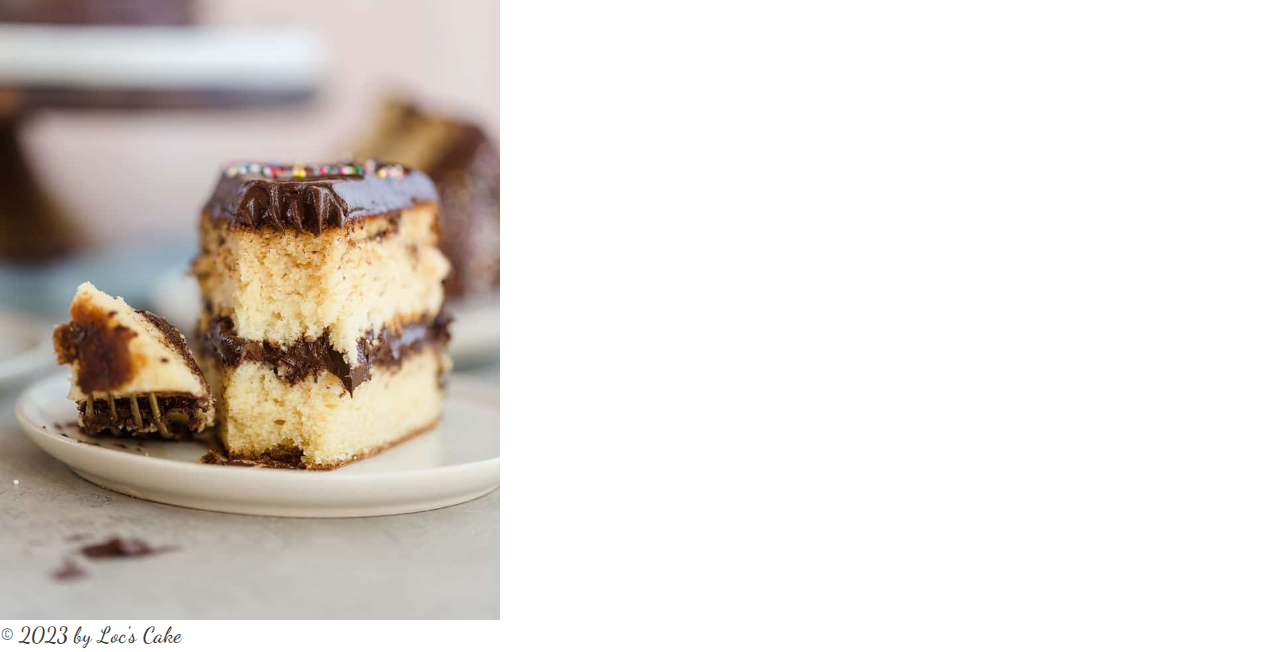
<file: details-4.html>
<!DOCTYPE html>
<html lang="en">
  <head>
    <meta charset="UTF-8" >
    <meta name="viewport" content="width=device-width, initial-scale=1.0" />
    <title>German Chocolate Cake</title>
    <link rel="stylesheet" href="css/style.css" />
    <link rel="stylesheet" href="css/form.css" />
    <link rel="stylesheet" href="css/responsive.css" />

    <link rel="preconnect" href="https://fonts.googleapis.com" />
    <link rel="preconnect" href="https://fonts.gstatic.com" crossorigin />
    <link
      href="https://fonts.googleapis.com/css2?family=Dancing+Script&display=swap"
      rel="stylesheet"
    />

    <meta charset="UTF-8" >
    <meta name="viewport" content="width=device-width, initial-scale=1" />
    <link
      rel="stylesheet"
      href="https://maxcdn.bootstrapcdn.com/bootstrap/3.4.1/css/bootstrap.min.css"
    />
    <script src="https://ajax.googleapis.com/ajax/libs/jquery/3.6.1/jquery.min.js"></script>
    <script src="https://maxcdn.bootstrapcdn.com/bootstrap/3.4.1/js/bootstrap.min.js"></script>
  </head>
  <body>
    <header>
      <!-- <img alt="yellow-cake-chocolate-frosting" src="./images/banner.png" /> -->
      <h1>Loc's Cake</h1>
      <div class="container container-slide">
        <div id="myCarousel" class="carousel slide" data-ride="carousel">
          <!-- Indicators -->
          <ol class="carousel-indicators">
            <li data-target="#myCarousel" data-slide-to="0" class="active"></li>
            <li data-target="#myCarousel" data-slide-to="1"></li>
            <li data-target="#myCarousel" data-slide-to="2"></li>
          </ol>

          <!-- Wrapper for slides -->
          <div class="carousel-inner">
            <div class="item active">
              <img
                src="./images/banner.png"
                alt="Los Angeles"
                style="width: 100%"
              />
            </div>

            <div class="item">
              <img
                src="./images/banner.png"
                alt="Chicago"
                style="width: 100%"
              />
            </div>

            <div class="item">
              <img
                src="./images/banner.png"
                alt="New york"
                style="width: 100%"
              />
            </div>
          </div>

          <!-- Left and right controls -->
          <a class="left carousel-control" href="#myCarousel" data-slide="prev">
            <span class="glyphicon glyphicon-chevron-left"></span>
            <span class="sr-only">Previous</span>
          </a>
          <a
            class="right carousel-control"
            href="#myCarousel"
            data-slide="next"
          >
            <span class="glyphicon glyphicon-chevron-right"></span>
            <span class="sr-only">Next</span>
          </a>
        </div>
      </div>
      <nav class="navbar navbar-inverse">
        <div class="container-fluid">
          <div class="navbar-header">
            <button
              type="button"
              class="navbar-toggle"
              data-toggle="collapse"
              data-target="#myNavbar"
            >
              <span class="icon-bar"></span>
              <span class="icon-bar"></span>
              <span class="icon-bar"></span>
            </button>
          </div>
          <div class="collapse navbar-collapse" id="myNavbar">
            <ul class="nav navbar-nav">
              <li><a href="index.html">Home</a></li>
              <li class="dropdown">
                <a class="dropdown-toggle" data-toggle="dropdown" href="#"
                  >Products <span class="caret"></span
                ></a>
                <ul class="dropdown-menu">
                  <li><a href="./details-1.html">Classic Yellow Cake</a></li>
                  <li><a href="./details-2.html">Coconut Bundt Cake</a></li>
                  <li>
                    <a href="./details-3.html">Cream Cheese Pound Cake</a>
                  </li>
                  <li><a href="./details-4.html">German Chocolate Cake</a></li>
                </ul>
              </li>
              <li><a href="./order.html">Order</a></li>
              <li><a href="./contact.html">Contact</a></li>
              <li><a href="./about.html">About</a></li>
            </ul>
          </div>
        </div>
      </nav>
    </header>
    <main>
      <h2>German Chocolate Cake</h2>
      <p>
        This fluffy vanilla cake recipe is the absolute best yellow cake from
        scratch and paired with the silky smooth chocolate frosting, you can't
        beat it for a classic birthday cake or any other celebration!
      </p>
      <img
        alt="german-chocolate-cake"
        src="./images/german-chocolate-cake.jpg"
        style="width: 500px"
      />

      <p>
        Are you a box mix yellow cake person? Or a from-scratch yellow cake
        person?
      </p>
      <p>
        Truth be told, it's REALLY hard to replicate that
        always-moist-and-fluffy texture that everyone loves about a box cake
        mix, but at the same time, we also love homemade, right?!
      </p>
      <p>
        It took me a LONG time to find a homemade yellow cake that I really,
        really loved. Box cake mixes seem to always bake up perfectly fluffy and
        moist yellow cakes, and the ones I've had from bakeries have been great
        as well, but I just couldn't seem to replicate it at home no matter how
        many recipes I tried. (Consequently, I haven't had the same issue with
        chocolate cakes! See: Snickers Cake - the base recipe for all of my
        chocolate cakes!)
      </p>
      <p>
        Many were too dense, too dry, too chiffon-like, too fussy in their
        preparation. I just wanted a fantastic yellow cake recipe I could use
        for birthday cakes that was easy to make and turned out delicious. I
        came across this recipe from Joy while I was on the hunt for yet another
        recipe to test out for Joseph's birthday.
      </p>
      <p>This was IT. The recipe that had eluded me for years!</p>
      <img
        alt="yellow-cake-chocolate-frosting"
        src="./images/yellow-cake-chocolate-frosting-1.jpg"
        style="width: 500px"
      />
      <p>
        I love that this can easily be mixed together in one bowl using my hand
        mixer; there's nothing fussy about the ingredients or preparation, and
        it produces an absolutely perfect yellow cake. The layers are light but
        sturdy, buttery and moist, and the ideal base for your very favorite
        chocolate frosting.
      </p>
      <p>
        I used the chocolate frosting recipe from my ultimate chocolate
        cupcakes, and it was a wonderful companion to this cake. The frosting is
        more buttery than sugary, satiny smooth and full of rich chocolate
        flavor. It glides on like a dream!
      </p>
      <img
        alt="yellow-cake-chocolate-frosting"
        src="./images/yellow-cake-chocolate-frosting-2.jpg"
        style="width: 500px"
      />
      <p>
        Yellow cake tends to be the elusive unicorn of homemade baking; so many
        cakes can turn out too dry, too crumbly, too dense, too cornbread-like,
        and I have one major piece of advice for ensuring yellow cake
        perfection:
      </p>
      <b
        >Make sure all of the ingredients listed "at room temperature" ARE
        ACTUALLY AT ROOM TEMPERATURE.</b
      >
      <p>
        I've totally been there and have used still-cool butter, eggs or dairy
        in a recipe when I'm in a hurry, but it's actually vitally important
        here. Having all of those ingredients at room temperature ensures that
        they emulsify, which traps air in the batter and, once in the oven, that
        air expands and produces a fluffy cake.
      </p>
      <p>
        Room temperature ingredients also ensure that the batter comes together
        well and is ultra-smooth, which keeps the resulting cake from being
        crumbly or cornbread-like.
      </p>
      <img
        alt="yellow-cake-chocolate-frosting"
        src="./images/yellow-cake-chocolate-frosting-3.jpg"
        style="width: 500px"
      />
      <br />
      <img
        alt="yellow-cake-chocolate-frosting"
        src="./images/yellow-cake-chocolate-frosting-4.jpg"
        style="width: 500px"
      />
      <br />
      <img
        alt="yellow-cake-chocolate-frosting"
        src="./images/yellow-cake-chocolate-frosting-5.jpg"
        style="width: 500px"
      />
      <br />
      <img
        alt="yellow-cake-chocolate-frosting"
        src="./images/yellow-cake-chocolate-frosting-6.jpg"
        style="width: 500px"
      />
      <br />
      <img
        alt="yellow-cake-chocolate-frosting"
        src="./images/yellow-cake-chocolate-frosting-7.jpg"
        style="width: 500px"
      />
    </main>
    <footer><span>&#169;</span> 2023 by Loc's Cake</footer>
  </body>
</html>
</file>
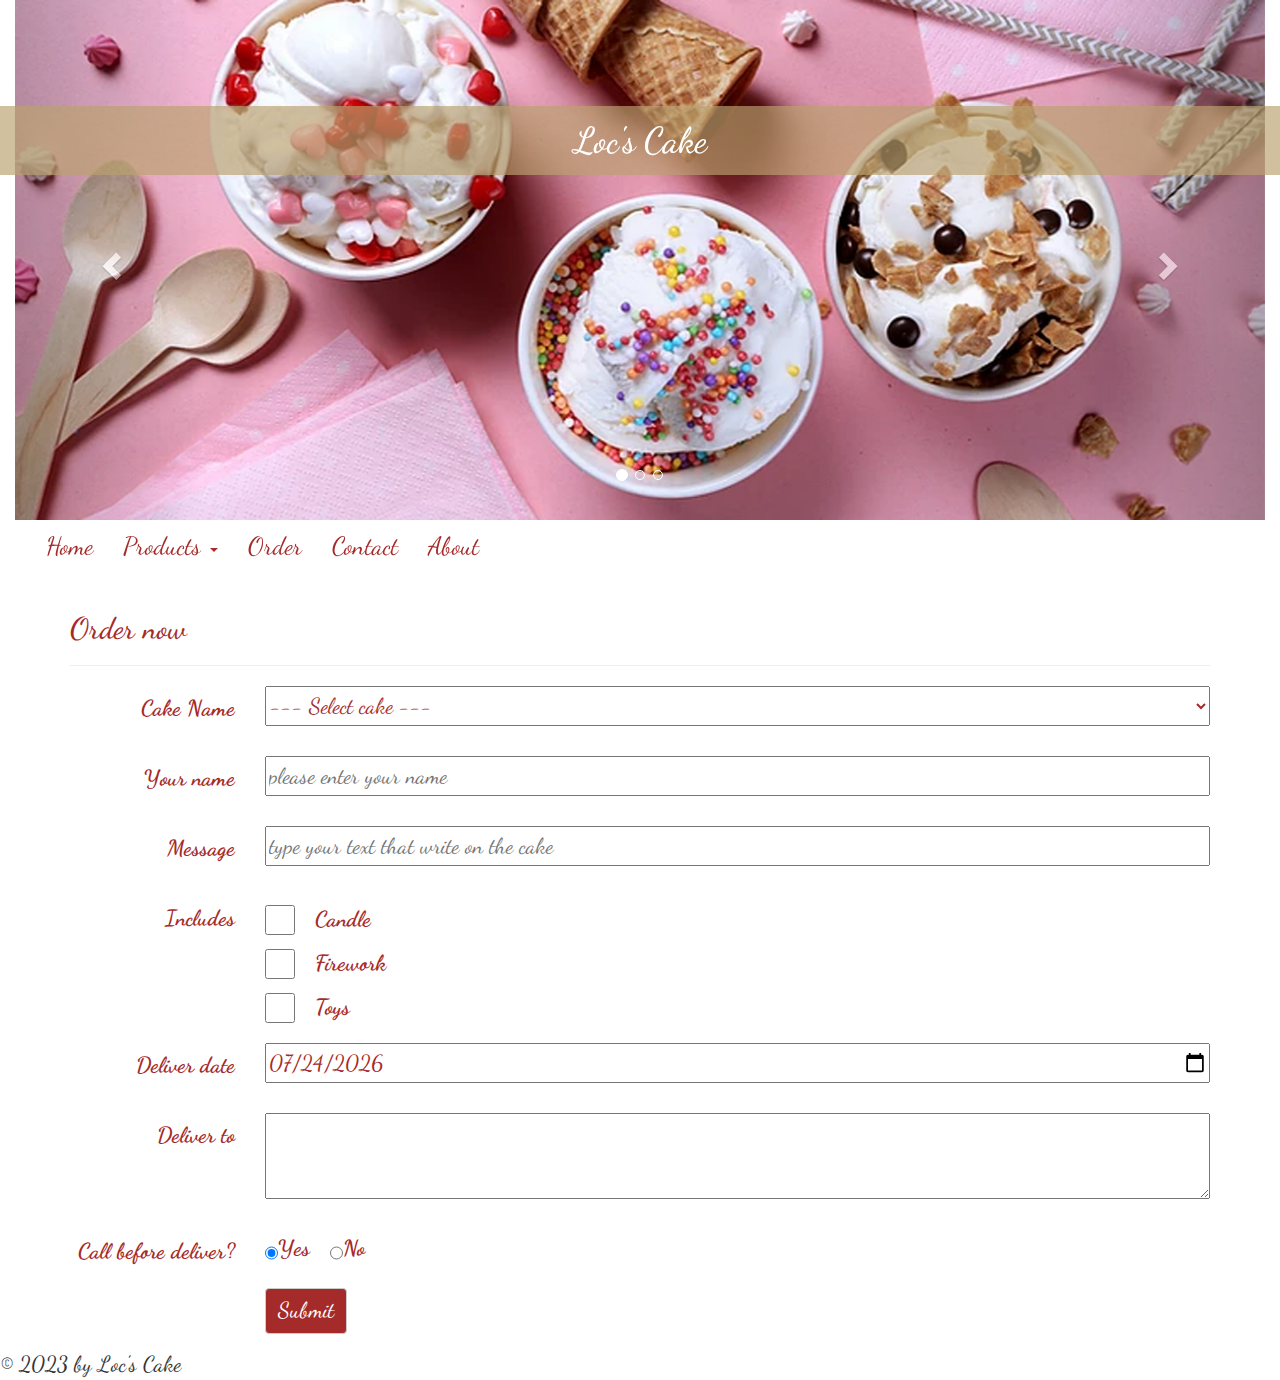
<file: order.html>
<!DOCTYPE html>
<html lang="en">
  <head>
    <meta charset="UTF-8" >
    <meta name="viewport" content="width=device-width, initial-scale=1.0" />
    <title>Loc's Cake Blog</title>
    <link rel="stylesheet" href="css/style.css" />
    <link rel="stylesheet" href="css/form.css" />
    <link rel="stylesheet" href="css/responsive.css" />

    <link rel="preconnect" href="https://fonts.googleapis.com" />
    <link rel="preconnect" href="https://fonts.gstatic.com" crossorigin />
    <link
      href="https://fonts.googleapis.com/css2?family=Dancing+Script&display=swap"
      rel="stylesheet"
    />
    <script src="js/order.js"></script>

    <meta charset="UTF-8" >
    <meta name="viewport" content="width=device-width, initial-scale=1" />
    <link
      rel="stylesheet"
      href="https://maxcdn.bootstrapcdn.com/bootstrap/3.4.1/css/bootstrap.min.css"
    />
    <script src="https://ajax.googleapis.com/ajax/libs/jquery/3.6.1/jquery.min.js"></script>
    <script src="https://maxcdn.bootstrapcdn.com/bootstrap/3.4.1/js/bootstrap.min.js"></script>
  </head>
  <body>
    <header>
      <!-- <img alt="yellow-cake-chocolate-frosting" src="./images/banner.png" /> -->
      <h1>Loc's Cake</h1>
      <div class="container container-slide">
        <div id="myCarousel" class="carousel slide" data-ride="carousel">
          <!-- Indicators -->
          <ol class="carousel-indicators">
            <li data-target="#myCarousel" data-slide-to="0" class="active"></li>
            <li data-target="#myCarousel" data-slide-to="1"></li>
            <li data-target="#myCarousel" data-slide-to="2"></li>
          </ol>

          <!-- Wrapper for slides -->
          <div class="carousel-inner">
            <div class="item active">
              <img
                src="./images/banner.png"
                alt="Los Angeles"
                style="width: 100%"
              />
            </div>

            <div class="item">
              <img
                src="./images/banner.png"
                alt="Chicago"
                style="width: 100%"
              />
            </div>

            <div class="item">
              <img
                src="./images/banner.png"
                alt="New york"
                style="width: 100%"
              />
            </div>
          </div>

          <!-- Left and right controls -->
          <a class="left carousel-control" href="#myCarousel" data-slide="prev">
            <span class="glyphicon glyphicon-chevron-left"></span>
            <span class="sr-only">Previous</span>
          </a>
          <a
            class="right carousel-control"
            href="#myCarousel"
            data-slide="next"
          >
            <span class="glyphicon glyphicon-chevron-right"></span>
            <span class="sr-only">Next</span>
          </a>
        </div>
      </div>
      <nav class="navbar navbar-inverse">
        <div class="container-fluid">
          <div class="navbar-header">
            <button
              type="button"
              class="navbar-toggle"
              data-toggle="collapse"
              data-target="#myNavbar"
            >
              <span class="icon-bar"></span>
              <span class="icon-bar"></span>
              <span class="icon-bar"></span>
            </button>
          </div>
          <div class="collapse navbar-collapse" id="myNavbar">
            <ul class="nav navbar-nav">
              <li><a href="index.html">Home</a></li>
              <li class="dropdown">
                <a class="dropdown-toggle" data-toggle="dropdown" href="#"
                  >Products <span class="caret"></span
                ></a>
                <ul class="dropdown-menu">
                  <li><a href="./details-1.html">Classic Yellow Cake</a></li>
                  <li><a href="./details-2.html">Coconut Bundt Cake</a></li>
                  <li>
                    <a href="./details-3.html">Cream Cheese Pound Cake</a>
                  </li>
                  <li><a href="./details-4.html">German Chocolate Cake</a></li>
                </ul>
              </li>
              <li><a href="./order.html">Order</a></li>
              <li><a href="./contact.html">Contact</a></li>
              <li><a href="./about.html">About</a></li>
            </ul>
          </div>
        </div>
      </nav>
    </header>
    <main>
      <div class="container">
        <h2>Order now</h2>
        <hr />
        <form class="form-horizontal" action="">
          <div class="form-group">
            <label class="control-label col-md-2" for="cakeName"
              >Cake Name</label
            >
            <div class="col-md-10 control-input">
              <select name="cakeName" id="cakeName">
                <option value="">--- Select cake ---</option>
                <option value="1">Classic Yellow Cake</option>
                <option value="2">Coconut Bundt Cake</option>
                <option value="3">Cream Cheese Pound Cake</option>
                <option value="4">German Chocolate Cake</option>
              </select>
              <label id="error-cake-name" class="error-message"></label>
            </div>
          </div>
          <div class="form-group">
            <label class="control-label col-md-2" for="name">Your name</label>
            <div class="col-md-10 control-input">
              <input
                type="text"
                name="name"
                id="name"
                placeholder="please enter your name"
              />
              <label id="error-name" class="error-message"></label>
            </div>
          </div>
          <div class="form-group">
            <label class="control-label col-md-2" for="message">Message</label>
            <div class="col-md-10 control-input">
              <input
                type="text"
                name="message"
                id="message"
                placeholder="type your text that write on the cake"
              />
              <label id="error-message" class="error-message"></label>
            </div>
          </div>
          <div class="form-group">
            <label class="control-label col-md-2" for="includes"
              >Includes</label
            >
            <div class="col-md-10 control-input">
              <div class="checkbox-input">
                <input type="checkbox" value="yes" name="Candle" id="Candle" />
                <label for="Candle">Candle</label>
              </div>
              <div class="checkbox-input">
                <input
                  type="checkbox"
                  value="yes"
                  name="Firework"
                  id="Firework"
                />
                <label for="Firework">Firework</label>
              </div>
              <div class="checkbox-input">
                <input type="checkbox" value="yes" name="Toys" id="Toys" />
                <label for="Toys">Toys</label>
              </div>
            </div>
          </div>

          <div class="form-group">
            <label class="control-label col-md-2" for="deliver-date"
              >Deliver date</label
            >
            <div class="col-md-10 control-input">
              <input type="date" name="deliver-date" id="deliver-date" />
              <label id="error-deliver-date" class="error-message"></label>
            </div>
          </div>
          <div class="form-group">
            <label class="control-label col-md-2" for="deliver-to"
              >Deliver to</label
            >
            <div class="col-md-10 control-input">
              <textarea name="deliver-to" id="deliver-to"></textarea>
              <label id="error-deliver-to" class="error-message"></label>
            </div>
          </div>
          <div class="form-group">
            <label class="control-label col-md-2" for="subject"
              >Call before deliver?</label
            >
            <div class="col-md-10 control-input">
              <div class="group-radio">
                <div>
                  <input
                    id="deliver-yes"
                    type="radio"
                    value="yes"
                    name="deliver"
                    checked
                  />
                  <label for="deliver-yes">Yes</label>
                </div>
                <div>
                  <input
                    id="deliver-no"
                    type="radio"
                    value="no"
                    name="deliver"
                  />
                  <label for="deliver-no">No</label>
                </div>
              </div>
            </div>
          </div>
          <div class="form-group">
            <div class="col-md-offset-2 col-md-10">
              <button
                type="button"
                class="btn btn-default btn-form-submit"
                onclick="return checkFormValidator();"
              >
                Submit
              </button>
            </div>
          </div>
        </form>
      </div>
    </main>
    <footer><span>&#169;</span> 2023 by Loc's Cake</footer>
    <script>
      document.getElementById("deliver-date").value = new Date()
        .toISOString()
        .split("T")[0];
      document
        .getElementById("deliver-date")
        .setAttribute("min", new Date().toISOString().split("T")[0]);
    </script>
  </body>
</html>
</file>
<file: css/style.css>
* {
  font-family: "Dancing Script", cursive;
}
body {
  margin: 0;
}

/* Header style*/

header {
  position: relative;
}
.container-slide {
  width: 100% !important;
}
header img {
  height: auto;
  width: 100%;
}

h1 {
  position: absolute;
  text-align: center;
  width: 100%;
  color: white !important;
  background-color: #baa16fab;
  top: 15%;
  padding: 15px 0;
  z-index: 1;
}

.navbar-inverse {
  background-color: white !important;
  border-color: white !important;
  color: brown !important;
}
.navbar-inverse .navbar-nav > li > a:hover {
  color: pink !important;
}

.navbar-inverse .navbar-toggle .icon-bar {
  background-color: brown !important;
}
.navbar-inverse .navbar-toggle:focus,
.navbar-inverse .navbar-toggle:hover {
  background-color: pink !important;
}
.navbar-inverse .navbar-nav > li > a {
  color: brown !important;
  font-size: 25px !important;
}

/* Main style*/

main {
  /* padding: 50px 20%; */
  color: brown !important;
}
</file>
<file: css/form.css>
div input,
select {
  line-height: 40px;
  height: 40px;
}
div textarea {
  line-height: 40px;
}

.error-message {
  padding: 5px 0;
  color: red;
}
.button-submit {
  margin-left: 30%;
  width: 100px;
  background-color: brown;
  height: 40px;
  color: white;
  border: none;
  border-radius: 5px;
}

.group-checkbox {
  flex-direction: column;
  padding: 0;
}
.group-checkbox div {
  align-items: center;
  padding: 0;
}

.group-checkbox input {
  height: 20px;
}
.group-radio {
  padding: 0;
  display: flex;
}
.group-radio div {
  display: flex;
  align-items: center;
  padding-right: 20px;
}
.group-radio input {
  width: unset;
  padding: 0;
}

.control-input {
  display: flex;
  flex-direction: column;
}

.checkbox-input {
  display: flex;
  align-items: flex-end;
}
.checkbox-input input {
  width: 30px;
}

.checkbox-input label {
  width: 30px;

  padding: 0 20px;
}
</file>
<file: css/responsive.css>
/* mobile*/
@media only screen and (max-width: 768px) {
  body {
    font-size: 17px !important;
  }
  .btn-form-submit {
    background-color: brown !important;
    color: white !important;
    font-size: 17px !important;
  }

}

/* tablets */
@media only screen and (min-width: 768px) and (max-width: 992px) {
  body {
    font-size: 20px !important;
  }
  .btn-form-submit {
    background-color: brown !important;
    color: white !important;
    font-size: 20px !important;
  }

}

/* desktops*/
@media only screen and (min-width: 992px) {
  body {
    font-size: 22px !important;
  }
  .btn-form-submit {
    background-color: brown !important;
    color: white !important;
    font-size: 22px !important;
  }

}
</file>
